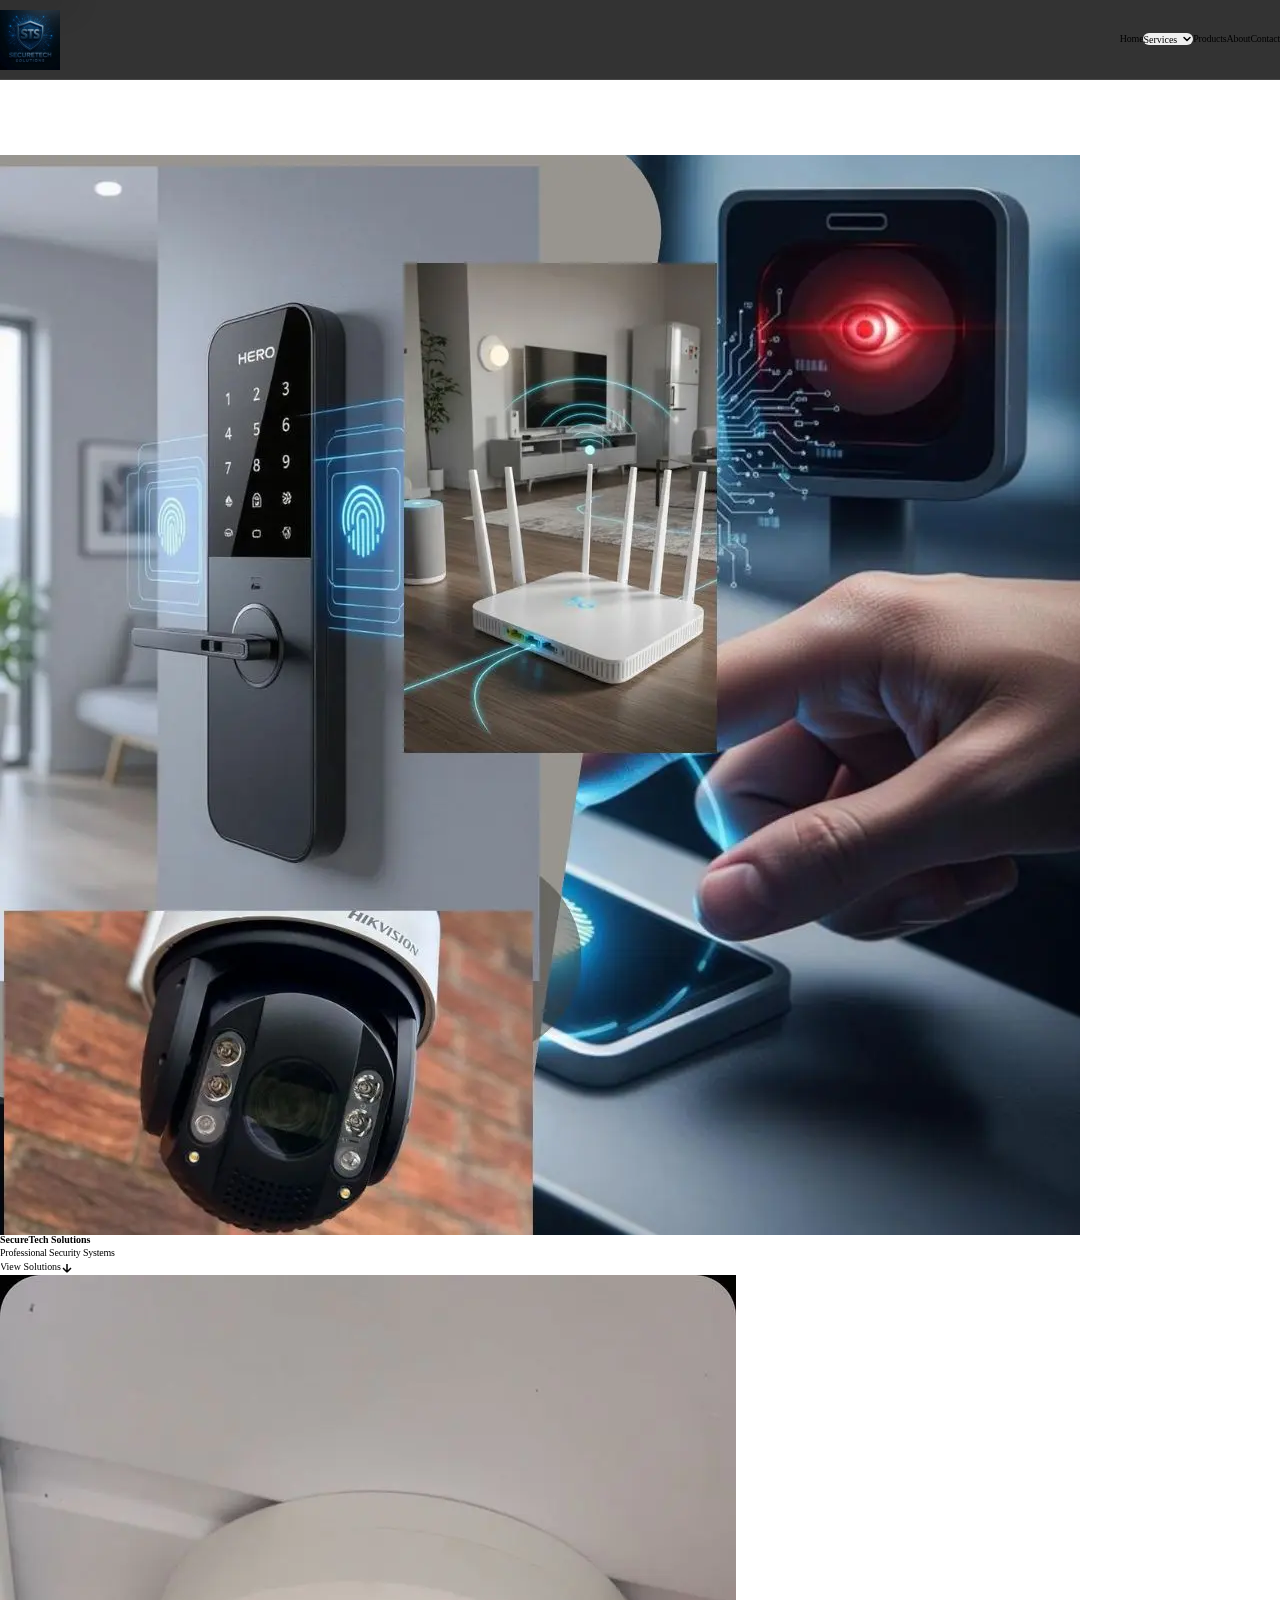
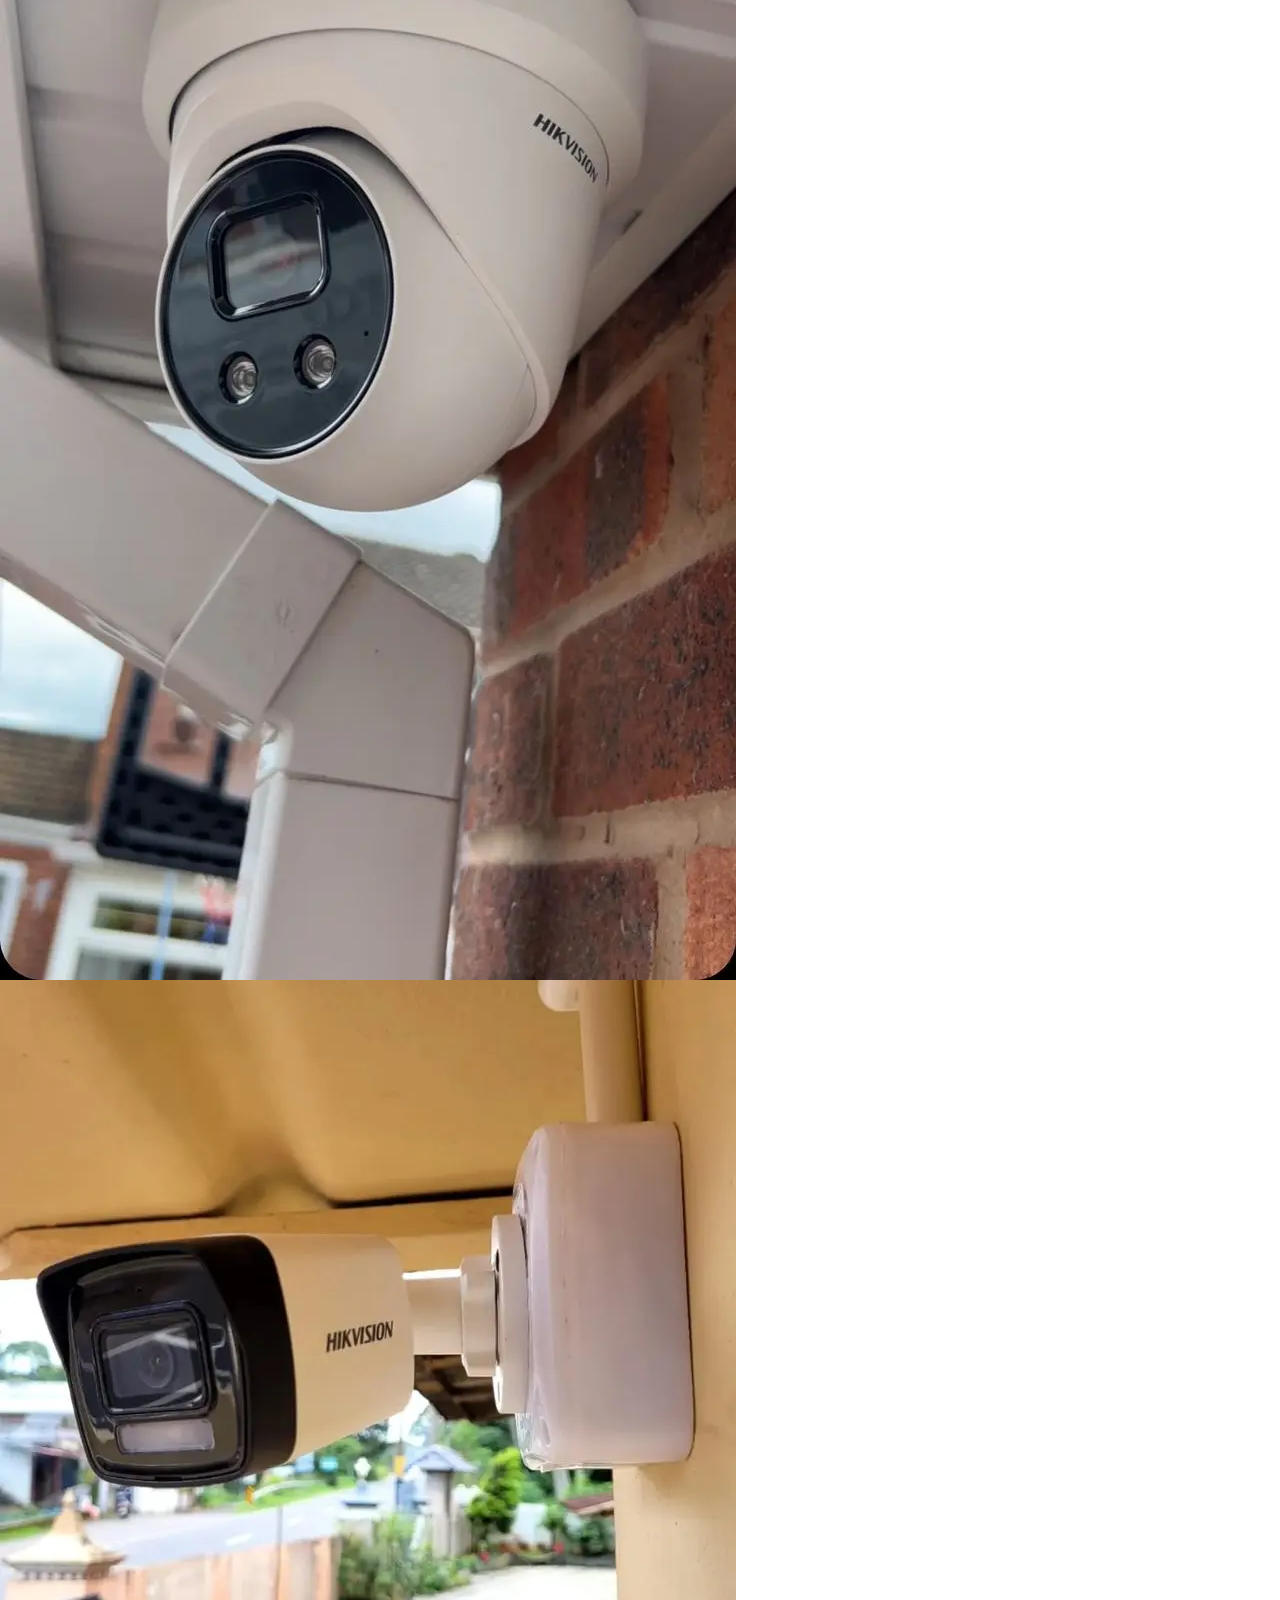
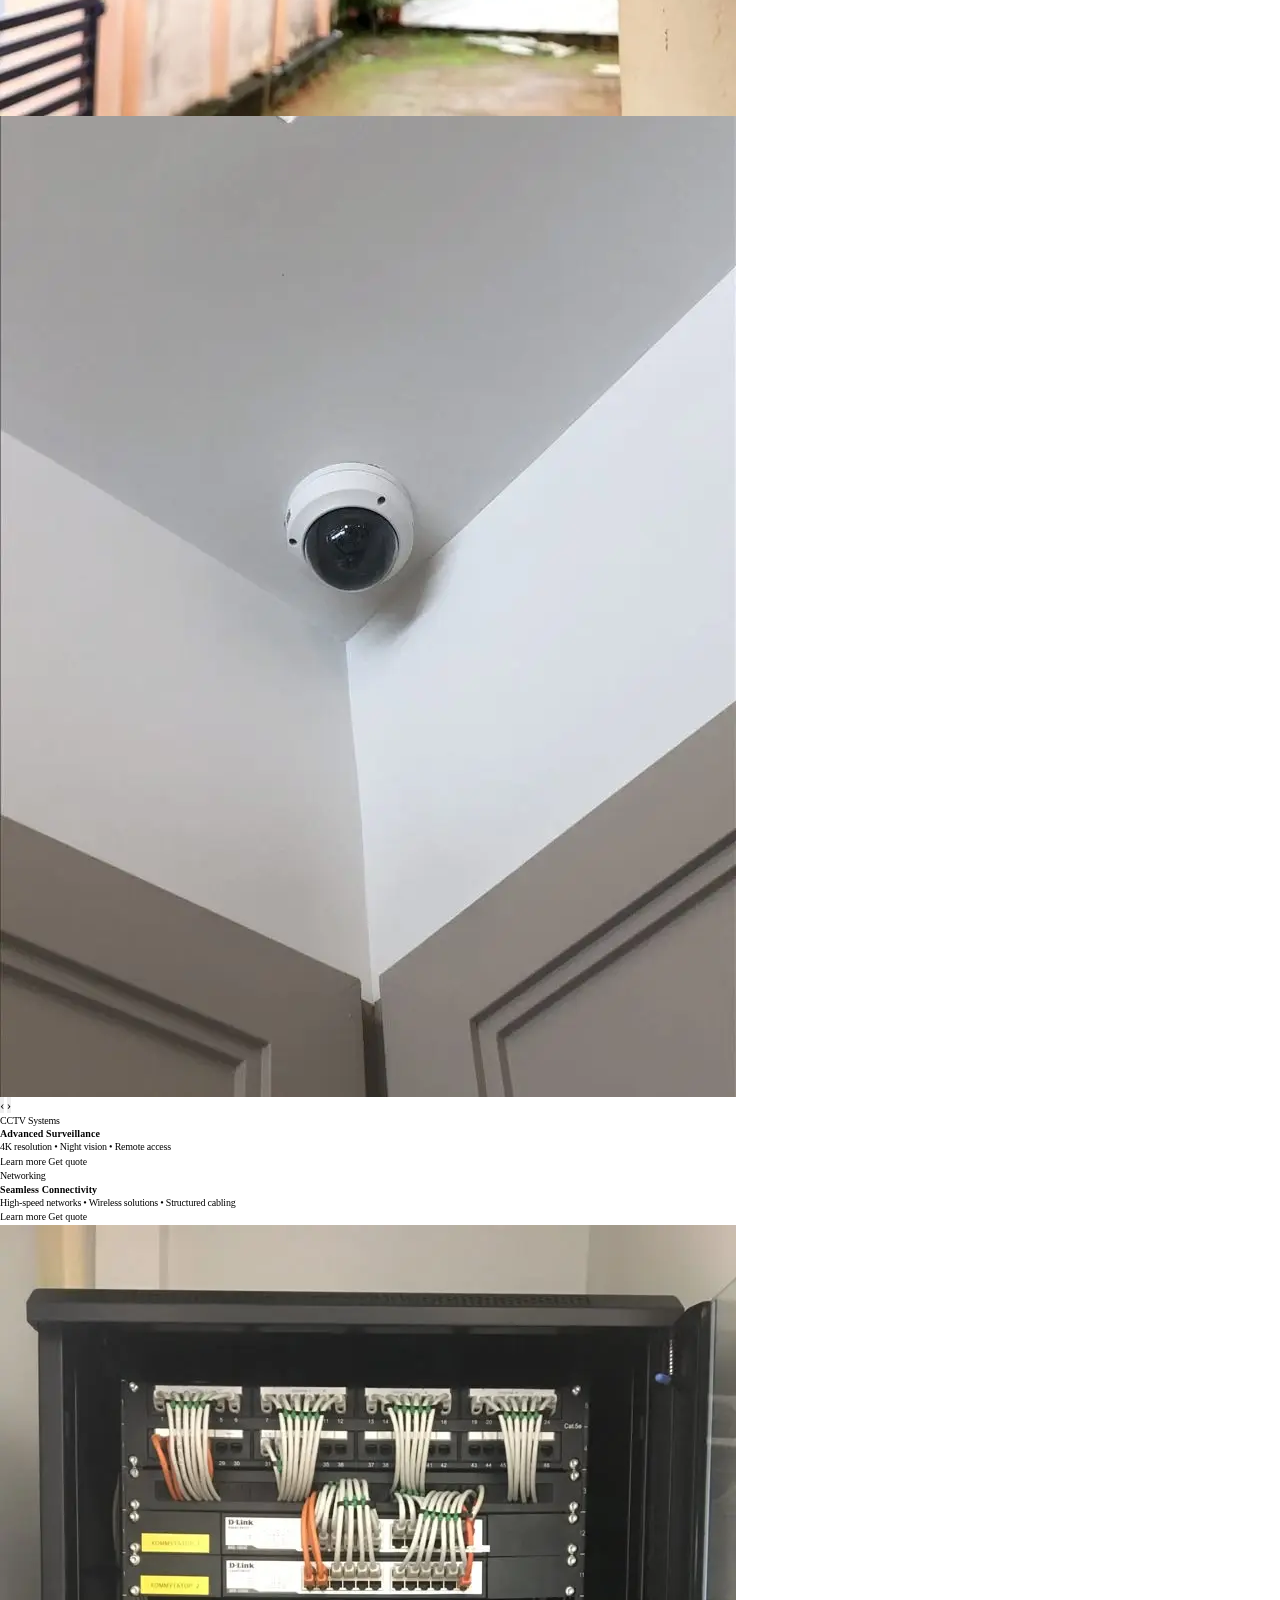
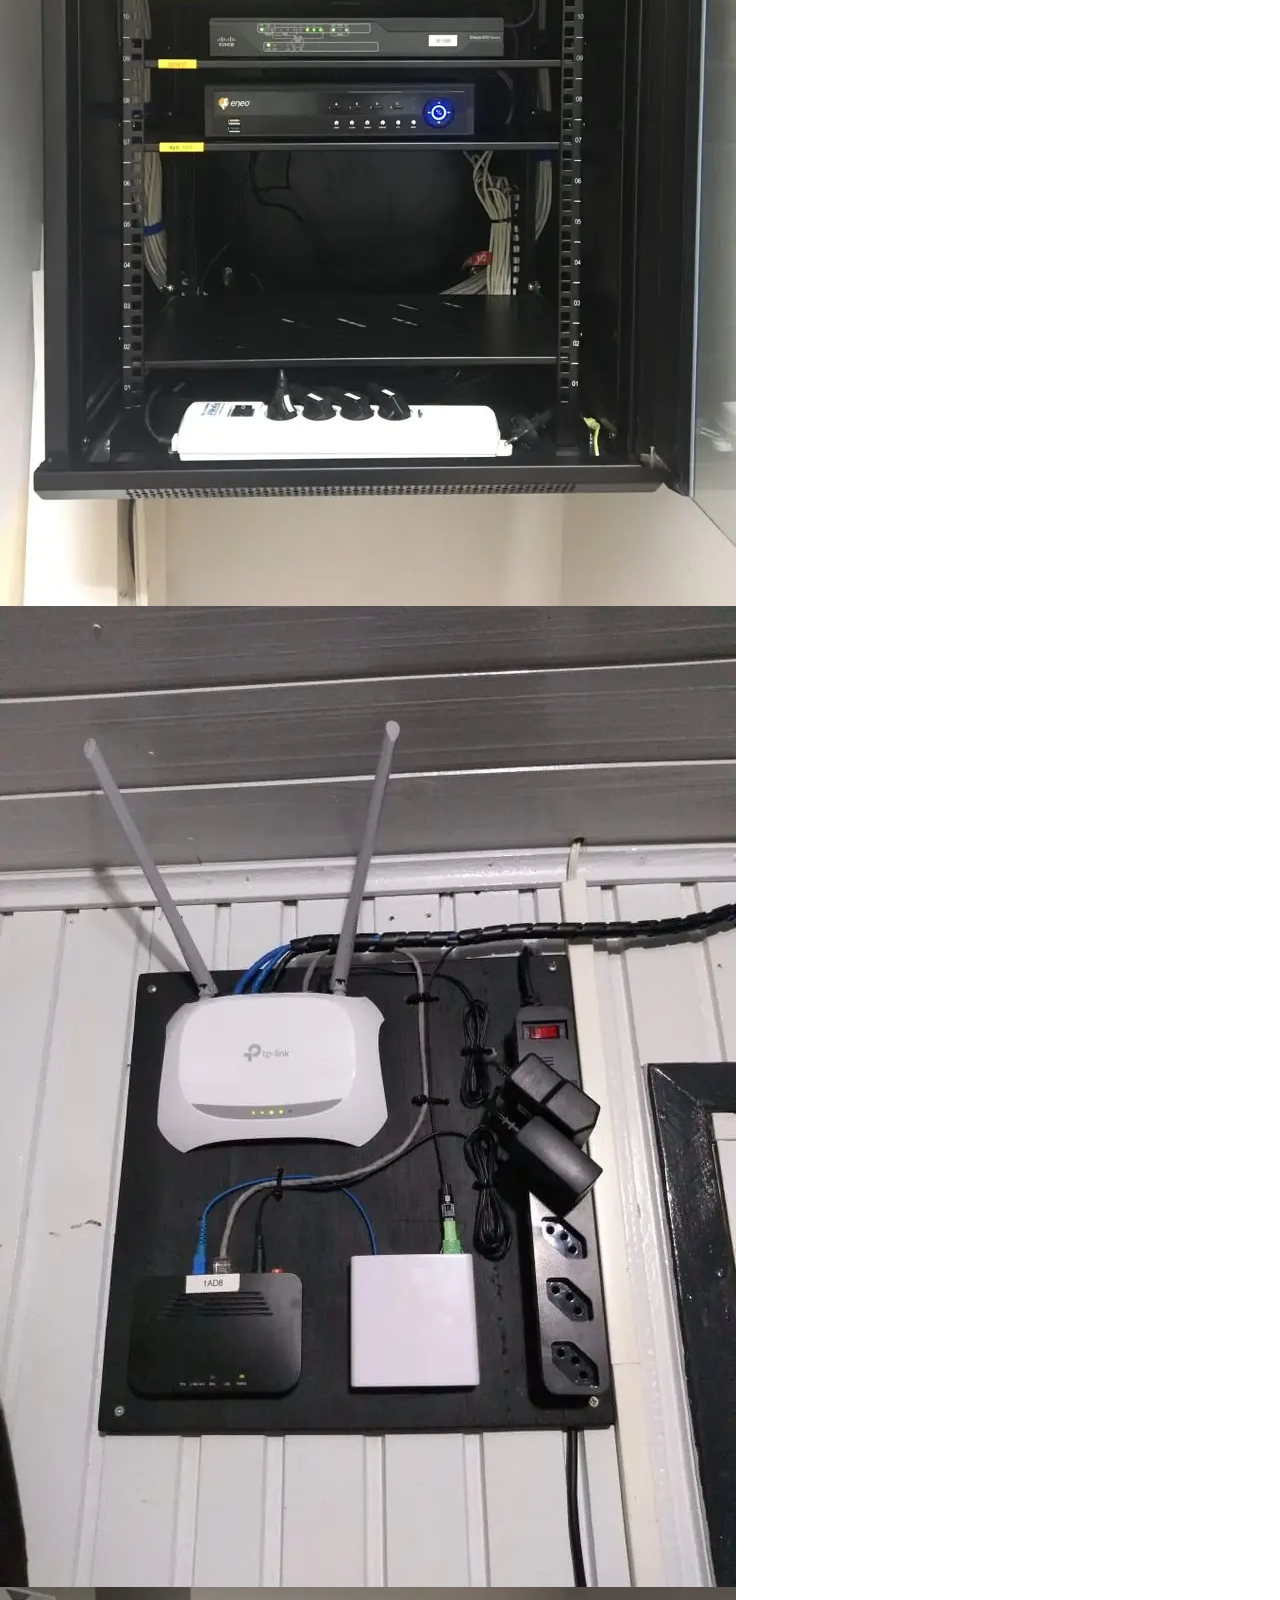
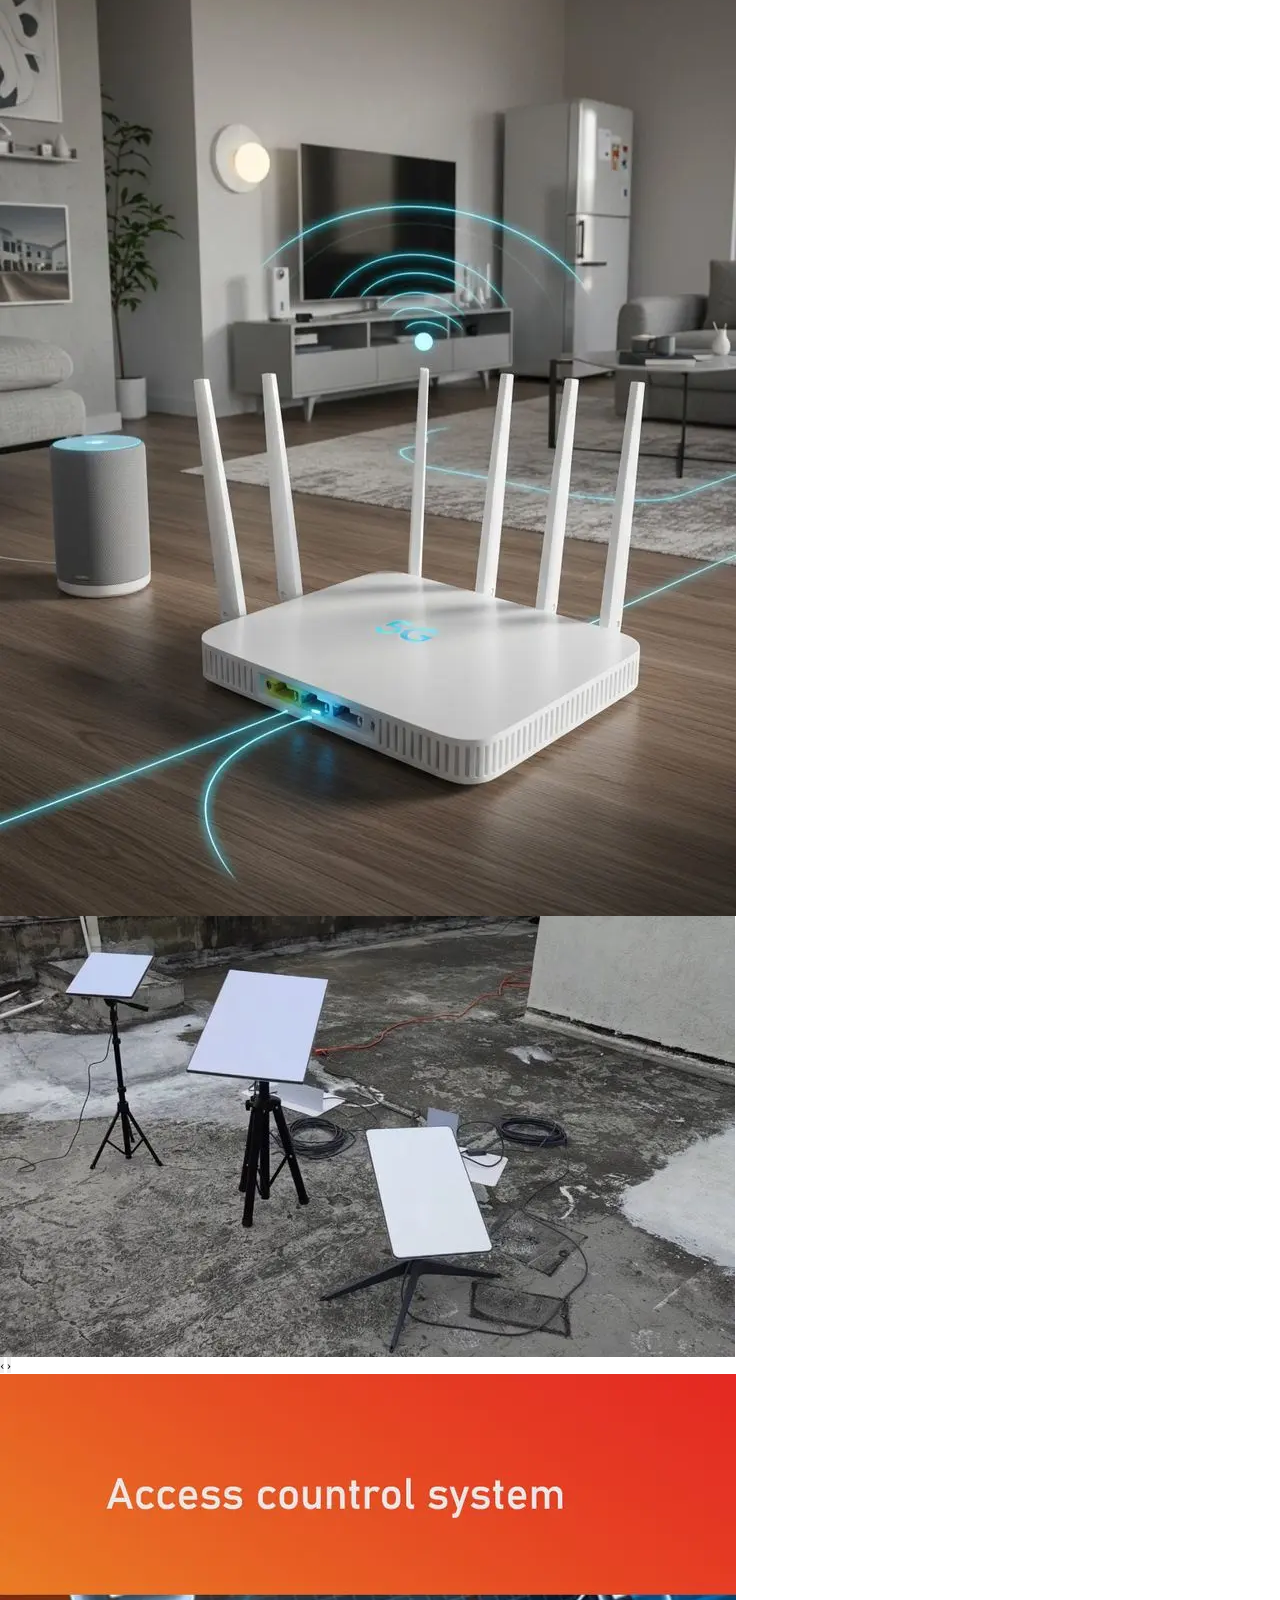
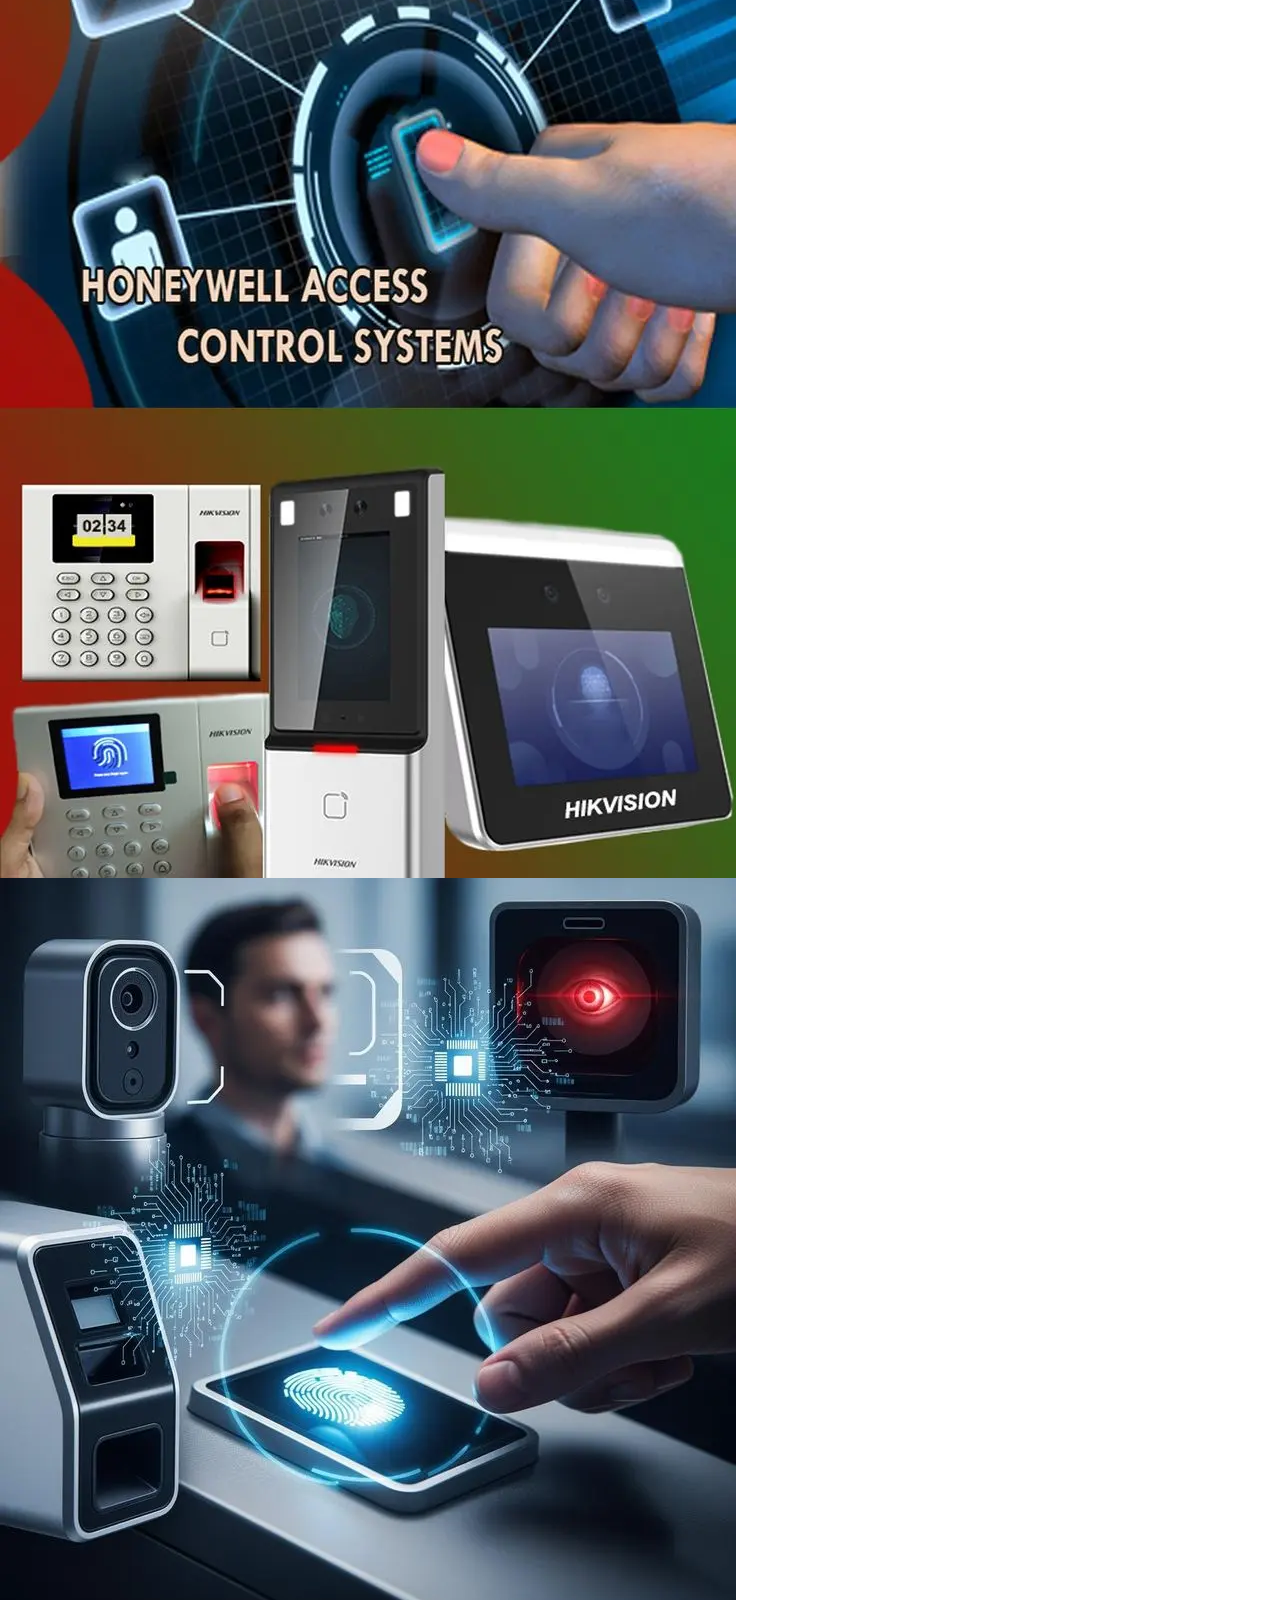
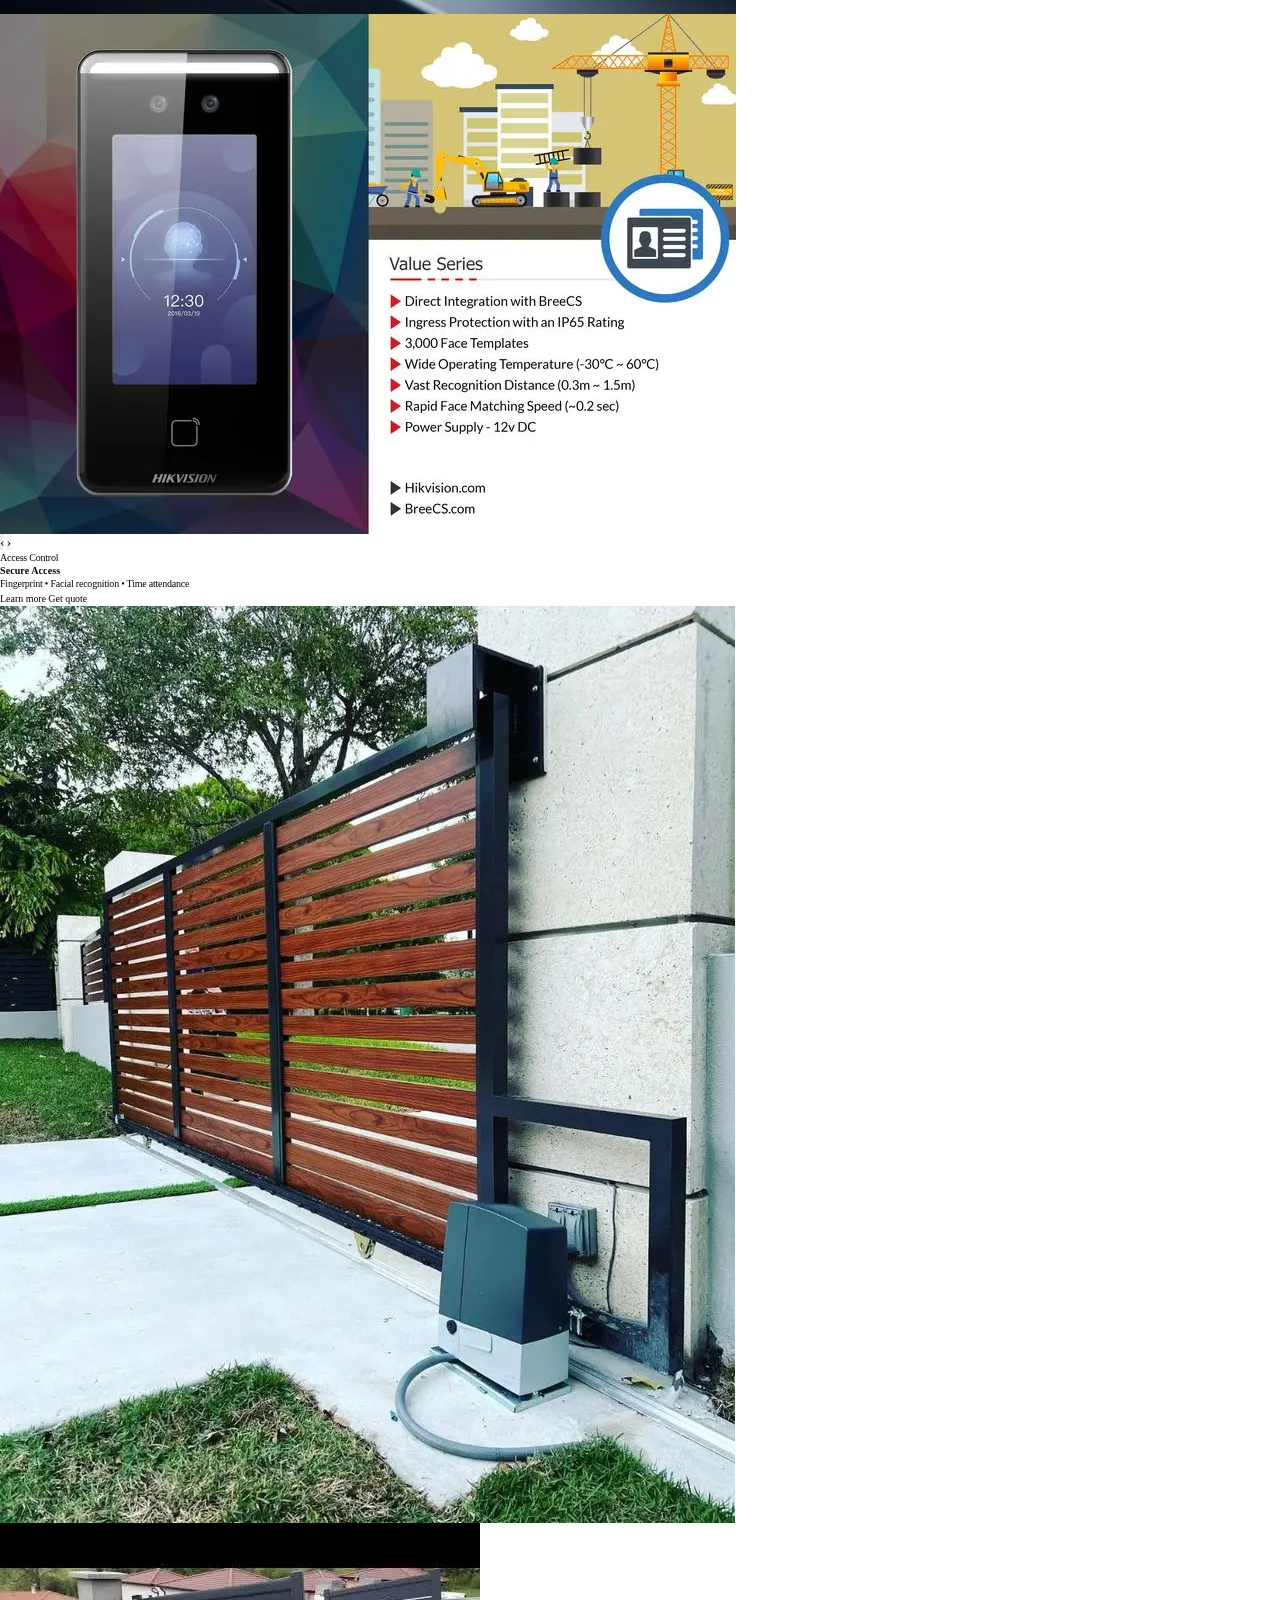
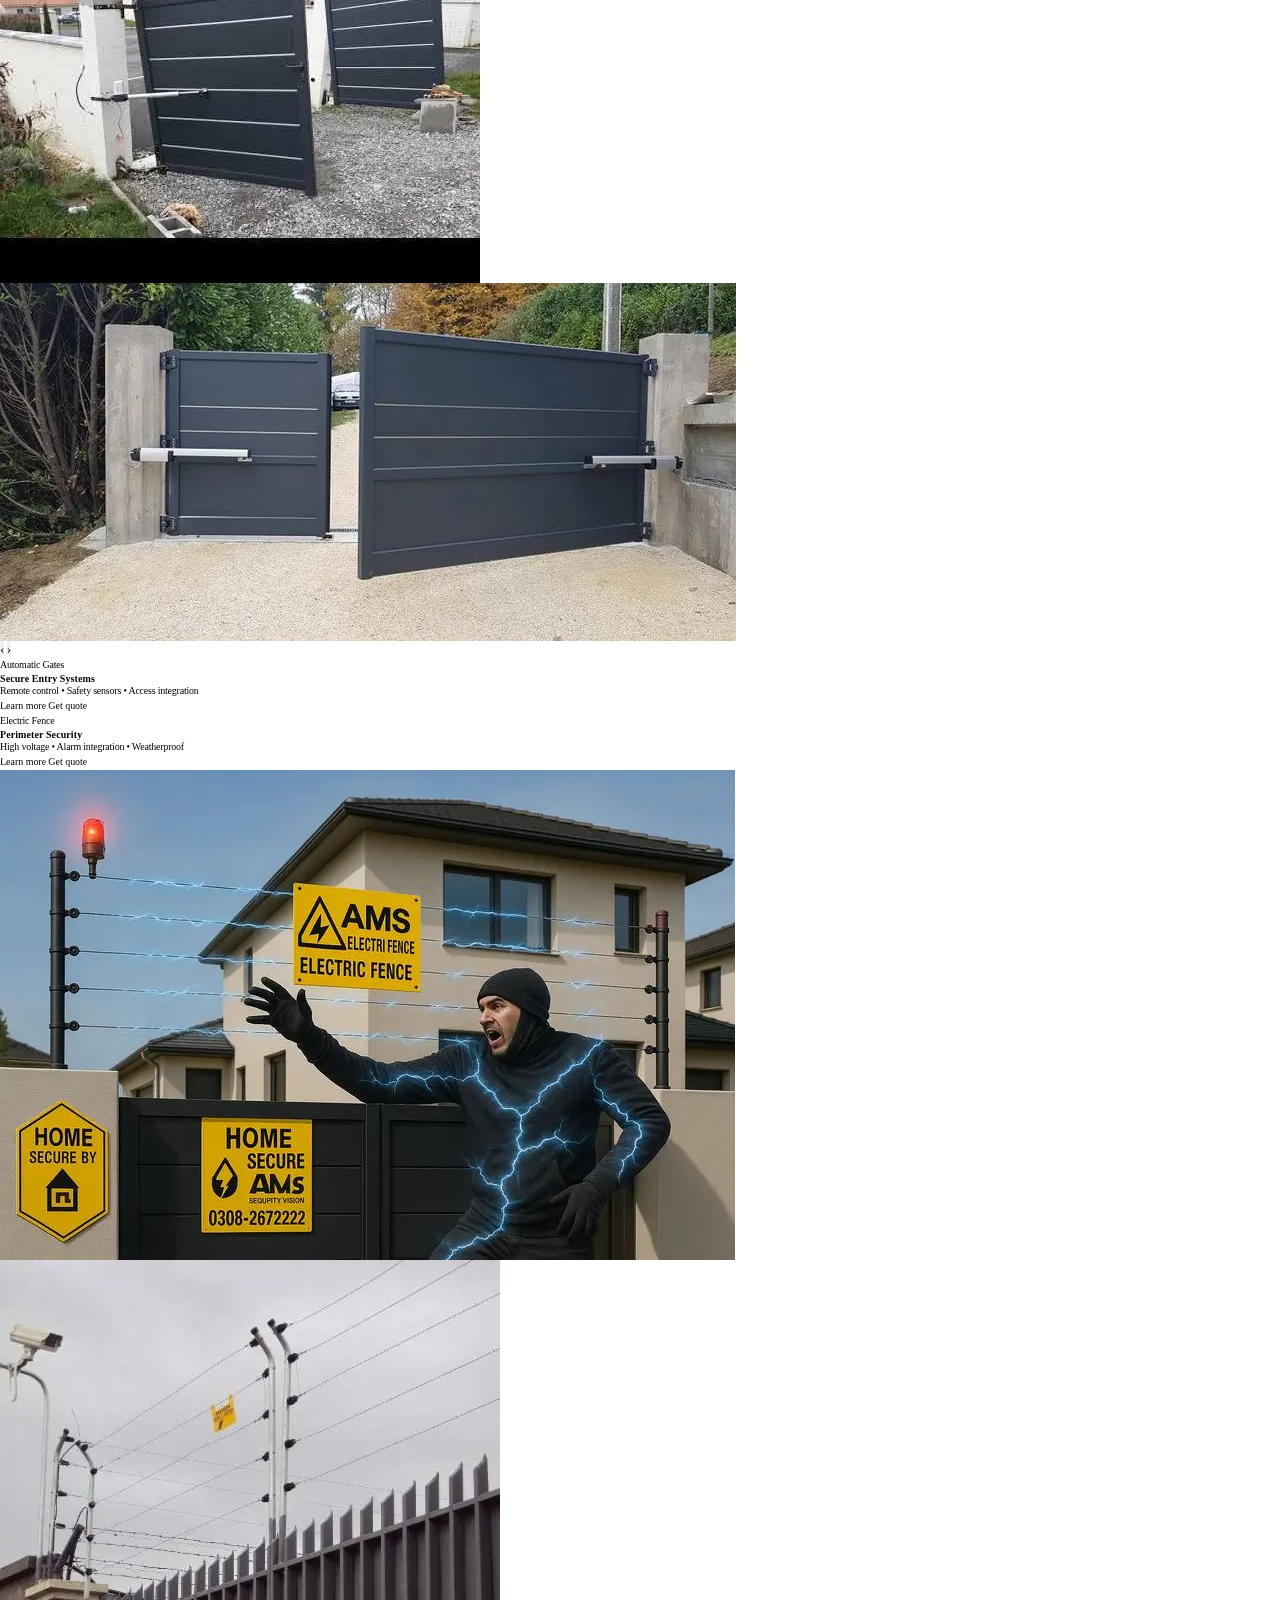
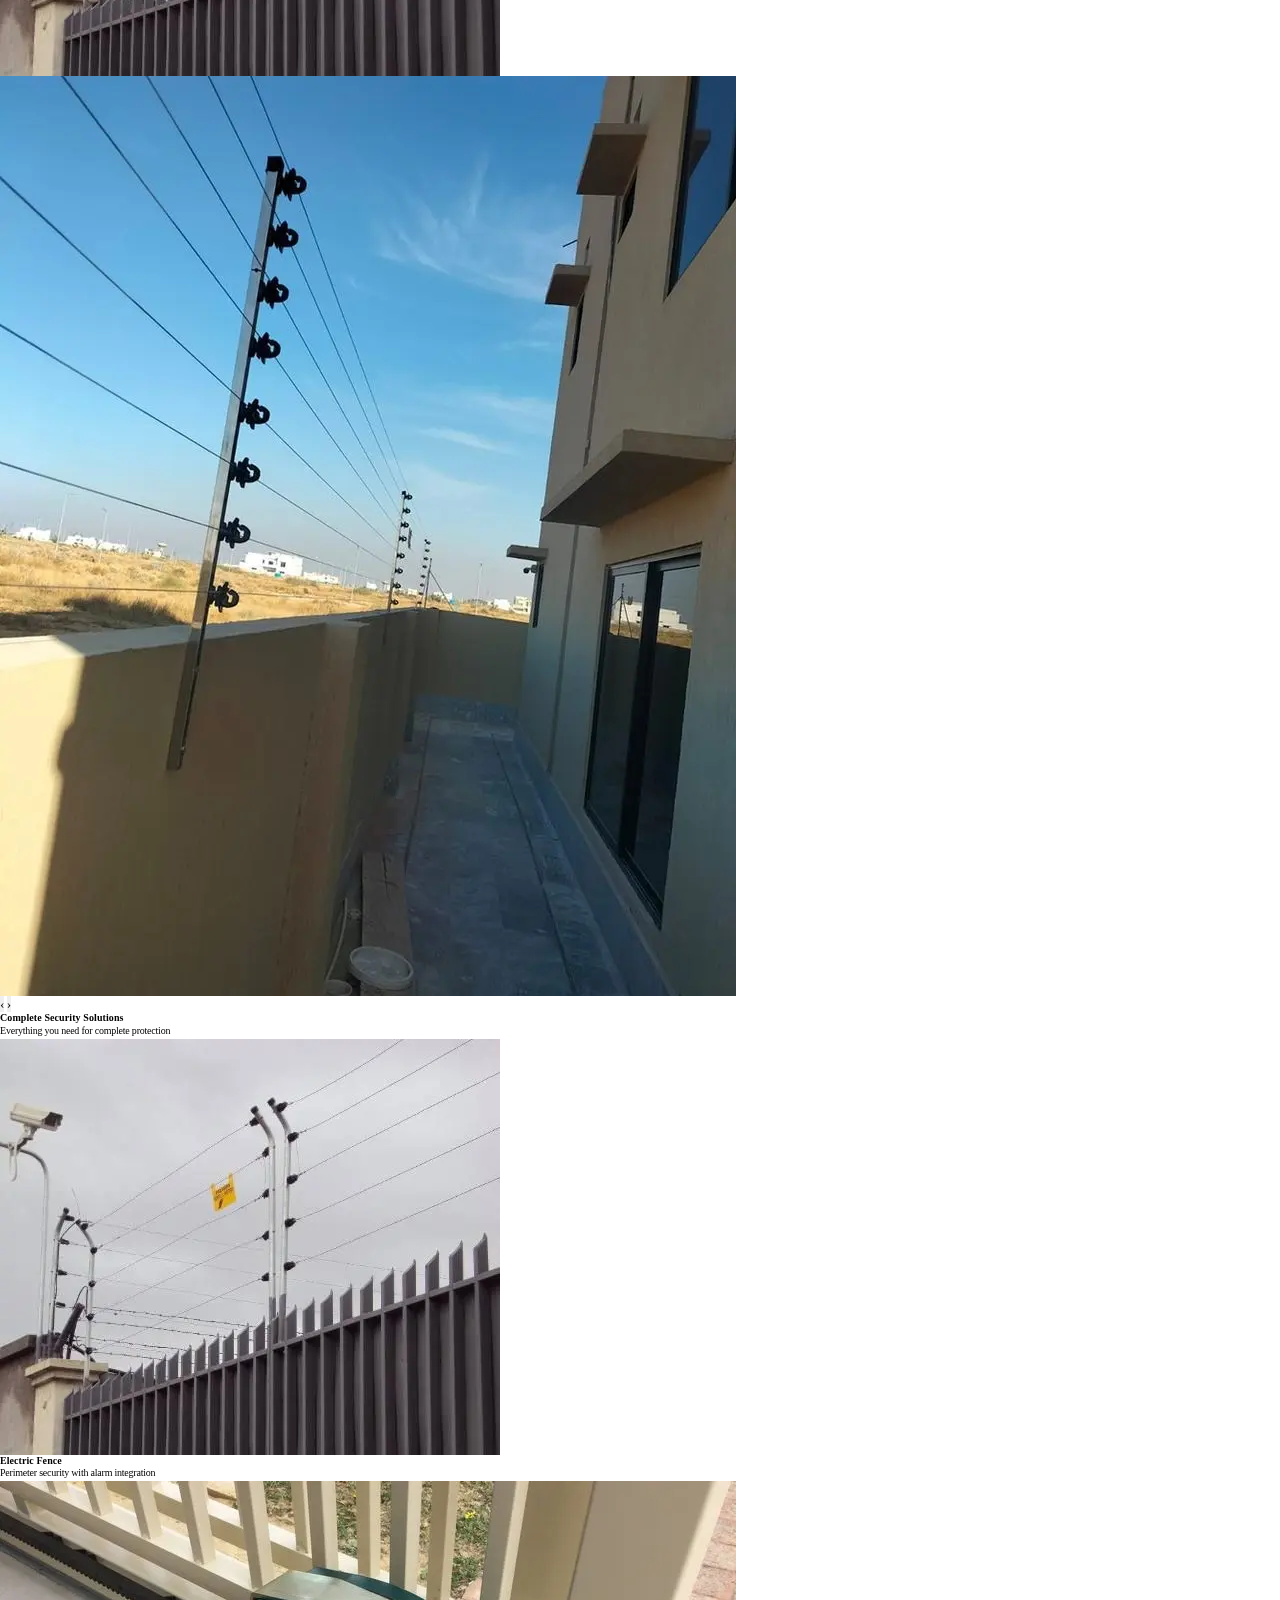
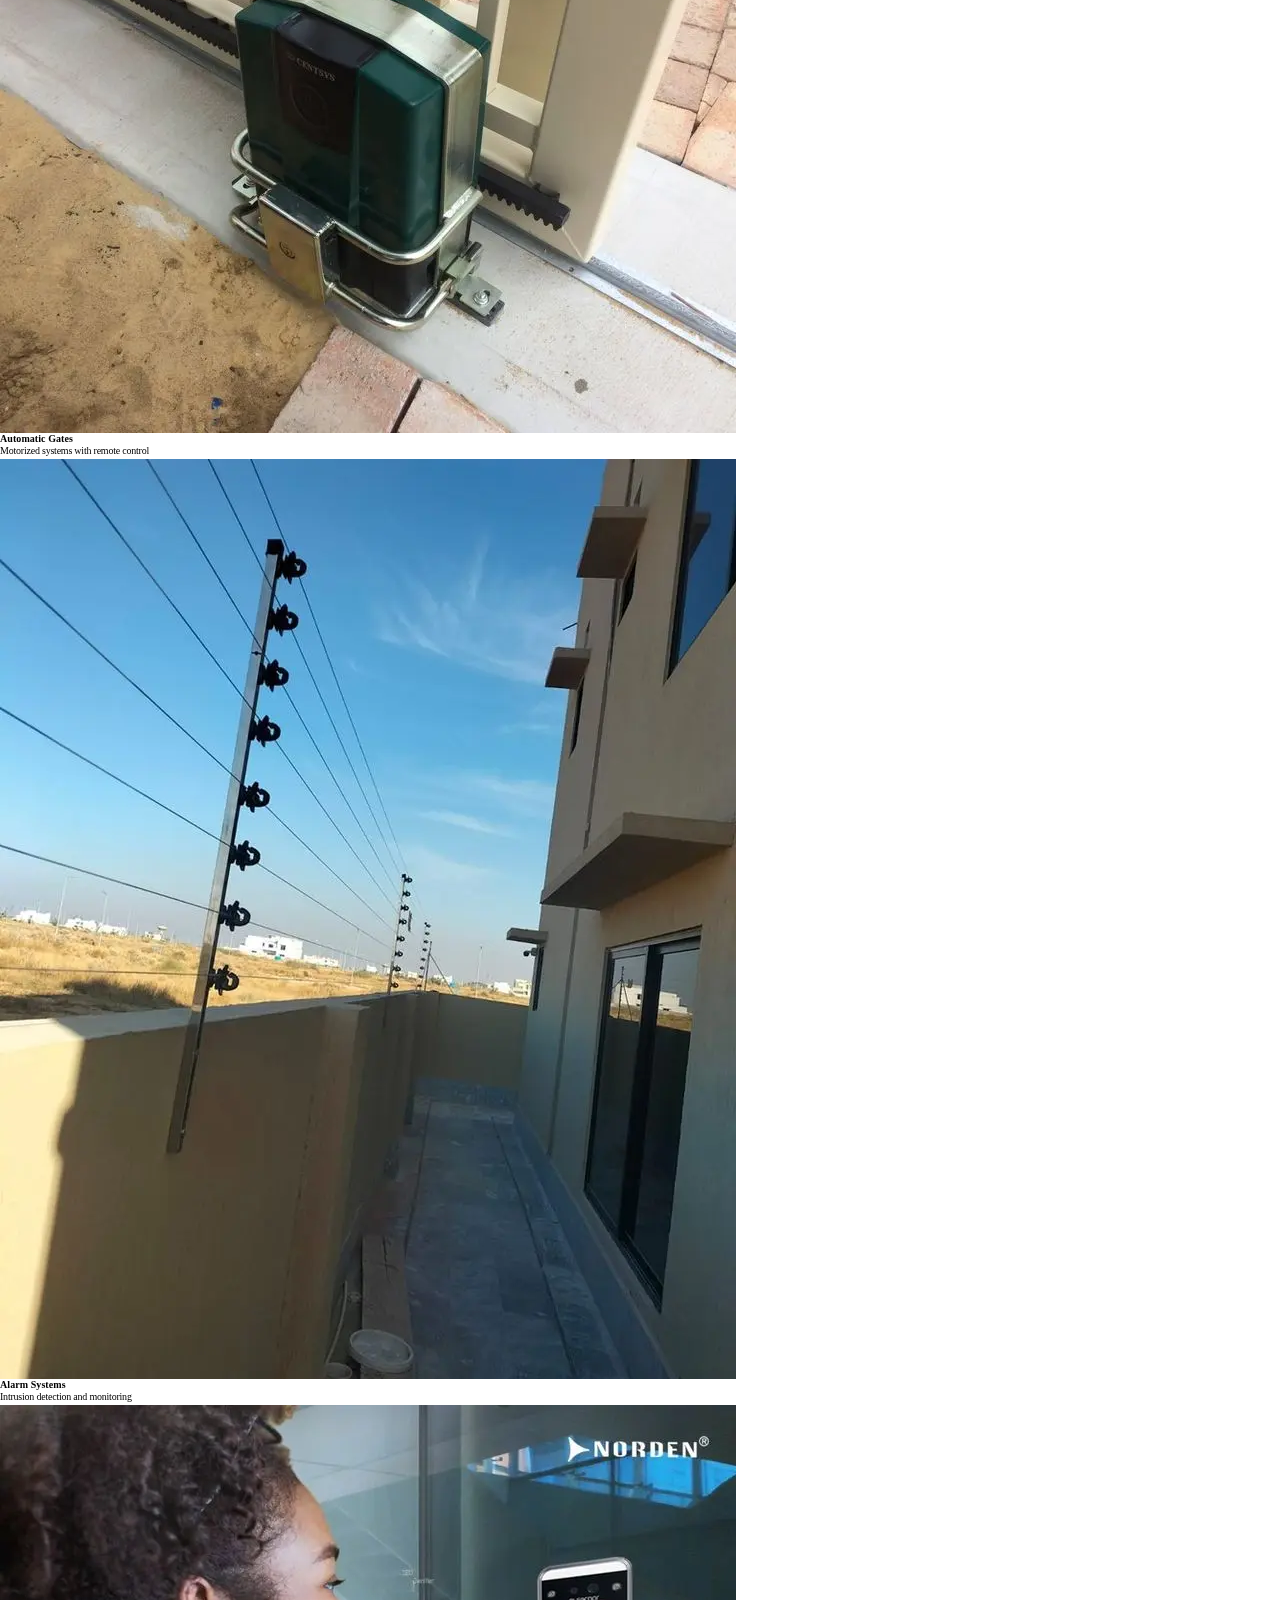
<file: index.html>
<!DOCTYPE html>
<html lang="en">
<head>
    <meta charset="UTF-8">
    <meta name="viewport" content="width=device-width, initial-scale=1.0">
    <title>SecureTech Solutions | Professional Security Systems</title>
    <meta name="google-site-verification" content="woADHEYESMZPVh-NBOjTn_x7pHPUG1JBhLknx6MnW_4" />
    <meta name="description" content="Professional security systems installation - CCTV, access control, networking, biometrics, and more. Secure your property with Kenya's leading security experts.">

    <!-- Apple-like meta tags -->
    <meta name="apple-mobile-web-app-capable" content="yes">
    <meta name="apple-mobile-web-app-status-bar-style" content="black-translucent">
    <meta name="theme-color" content="#000000">

    <!-- Fonts -->
    <link rel="preconnect" href="https://fonts.googleapis.com">
    <link rel="preconnect" href="https://fonts.gstatic.com" crossorigin>
    <link href="https://fonts.googleapis.com/css2?family=Inter:wght@300;400;500;600;700;800;900&display=swap" rel="stylesheet">

    <!-- CSS -->
    <link rel="stylesheet" href="css/reset.css">
    <link rel="stylesheet" href="css/variables.css">
    <link rel="stylesheet" href="css/base.css">
    <link rel="stylesheet" href="css/components.css">
    <link rel="stylesheet" href="css/home.css">

    <!-- Favicon -->
    <link rel="icon" type="image/x-icon" href="assets/favicon.ico">
    <link rel="apple-touch-icon" href="assets/apple-touch-icon.png">
</head>

<body>
    <!-- Skip to main content for accessibility -->
    <a href="#main-content" class="skip-link">Skip to main content</a>

    <!-- Navigation -->
    <nav class="nav" id="nav">
        <div class="container nav__container">
            <!-- Logo -->
            <a href="index.html" class="nav__logo">
                <img src="assets/logo.webp" 
                     alt="SecureTech Solutions Logo" 
                     class="nav__logo-image"
                     width="60" 
                     height="60">
                <span class="nav__logo-text">SecureTech</span>
            </a>

            <!-- Desktop Menu -->
            <div class="nav__menu">
                <a href="index.html" class="nav__link nav__link--active">Home</a>
                <div class="nav__dropdown">
                    <button class="nav__link nav__link--dropdown">
                        Services
                        <svg width="12" height="12" viewBox="0 0 12 12" fill="none">
                            <path d="M3 4.5L6 7.5L9 4.5" stroke="currentColor" stroke-width="1.5" stroke-linecap="round" stroke-linejoin="round"/>
                        </svg>
                    </button>
                    <div class="nav__dropdown-content">
                        <a href="cctv.html" class="nav__dropdown-link">
                            <svg width="16" height="16" viewBox="0 0 24 24" fill="none">
                                <path d="M18 8h1a2 2 0 012 2v8a2 2 0 01-2 2H5a2 2 0 01-2-2v-8a2 2 0 012-2h1" stroke="currentColor" stroke-width="2"/>
                                <path d="M12 15a3 3 0 100-6 3 3 0 000 6z" stroke="currentColor" stroke-width="2"/>
                            </svg>
                            CCTV Systems
                        </a>
                        <a href="networking.html" class="nav__dropdown-link">
                            <svg width="16" height="16" viewBox="0 0 24 24" fill="none">
                                <circle cx="12" cy="12" r="2" stroke="currentColor" stroke-width="2"/>
                                <path d="M22 12h-4M6 12H2M12 6V2M12 22v-4" stroke="currentColor" stroke-width="2"/>
                            </svg>
                            Networking
                        </a>
                        <a href="biometrics.html" class="nav__dropdown-link">
                            <svg width="16" height="16" viewBox="0 0 24 24" fill="none">
                                <path d="M20 12v-2a8 8 0 10-16 0v2" stroke="currentColor" stroke-width="2"/>
                                <rect x="4" y="12" width="16" height="8" rx="1" stroke="currentColor" stroke-width="2"/>
                            </svg>
                            Biometrics
                        </a>
                        <a href="electric-fence.html" class="nav__dropdown-link">
                            <svg width="16" height="16" viewBox="0 0 24 24" fill="none">
                                <path d="M7 12h10M12 7v10" stroke="currentColor" stroke-width="2"/>
                                <circle cx="12" cy="12" r="10" stroke="currentColor" stroke-width="2"/>
                            </svg>
                            Electric Fence
                        </a>
                        <a href="automatic-gates.html" class="nav__dropdown-link">
                            <svg width="16" height="16" viewBox="0 0 24 24" fill="none">
                                <rect x="3" y="6" width="18" height="12" rx="1" stroke="currentColor" stroke-width="2"/>
                                <path d="M9 12h6" stroke="currentColor" stroke-width="2"/>
                            </svg>
                            Automatic Gates
                        </a>
                    </div>
                </div>
                <a href="products.html" class="nav__link">Products</a>
                <a href="#about" class="nav__link">About</a>
                <a href="#contact" class="nav__link">Contact</a>
            </div>

            <!-- Mobile Toggle -->
            <button class="nav__toggle" id="navToggle" aria-label="Toggle navigation">
                <span></span>
                <span></span>
                <span></span>
            </button>
        </div>
    </nav>

    <!-- Apple-style Hero Section -->
    <section class="hero hero--apple" id="main-content">
        <div class="hero__background">
            <!-- Use your best CCTV image as full-screen background -->
            <img src="assets/hero.webp" alt="Advanced Security System" class="hero__bg-image">
            <div class="hero__overlay"></div>
        </div>

        <div class="container">
            <div class="hero__content hero__content--apple">
                <h1 class="hero__title--apple">
                    <span class="hero__title-line">SecureTech</span>
                    <span class="hero__title-line">Solutions</span>
                </h1>
                <p class="hero__subtitle--apple">
                    Professional Security Systems
                </p>
                <div class="hero__cta">
                    <a href="#cctv-showcase" class="btn btn--apple">
                        <span>View Solutions</span>
                        <svg width="12" height="12" viewBox="0 0 12 12" fill="none">
                            <path d="M6 2v8M10 6l-4 4M2 6l4 4" stroke="currentColor" stroke-width="1.5"/>
                        </svg>
                    </a>
                </div>
            </div>
        </div>

        <!-- Scroll indicator (Apple-style) -->
        <div class="scroll-indicator">
            <div class="scroll-line"></div>
        </div>
    </section>

    <!-- CCTV Showcase (Apple-style) -->
    <section class="showcase" id="cctv-showcase">
        <div class="showcase__visual">
            <div class="showcase__image-container">
                <!-- Multiple images for slideshow effect -->
                <img src="assets/cctv/1.webp" alt="CCTV Installation" class="showcase__image active">
                <img src="assets/cctv/2.webp" alt="CCTV Monitoring" class="showcase__image">
                <img src="assets/cctv/3.webp" alt="CCTV Control Room" class="showcase__image">
            </div>
            <div class="showcase__slider-controls">
                <button class="slider-btn slider-btn--prev">‹</button>
                <button class="slider-btn slider-btn--next">›</button>
            </div>
        </div>

        <div class="showcase__content">
            <div class="showcase__badge">CCTV Systems</div>
            <h2 class="showcase__title">Advanced Surveillance</h2>
            <p class="showcase__description">
                4K resolution • Night vision • Remote access
            </p>
            <div class="showcase__cta">
                <a href="cctv.html" class="btn btn--outline">Learn more</a>
                <a href="tel:+254113301244" class="btn btn--primary">Get quote</a>
            </div>
        </div>
    </section>

    <!-- Networking Showcase -->
    <section class="showcase showcase--networking">
        <div class="showcase__content">
            <div class="showcase__badge">Networking</div>
            <h2 class="showcase__title">Seamless Connectivity</h2>
            <p class="showcase__description">
                High-speed networks • Wireless solutions • Structured cabling
            </p>
            <div class="showcase__cta">
                <a href="networking.html" class="btn btn--outline">Learn more</a>
                <a href="tel:+254113301244" class="btn btn--primary">Get quote</a>
            </div>
        </div>

        <div class="showcase__visual">
            <div class="showcase__image-container">
                <img src="assets/networking/net2.webp" alt="Network Infrastructure" class="showcase__image active">
                <img src="assets/networking/net9.webp" alt="Network Setup" class="showcase__image">
                <img src="assets/networking/net3.webp" alt="Network Cabling" class="showcase__image">
                <img src="assets/networking/net7.webp" alt="Wireless Networking" class="showcase__image">
            </div>
            <div class="showcase__slider-controls">
                <button class="slider-btn slider-btn--prev">‹</button>
                <button class="slider-btn slider-btn--next">›</button>
            </div>
        </div>
    </section>

 <!-- Biometrics Showcase -->
<section class="showcase showcase--biometrics">
    <div class="showcase__visual">
        <div class="showcase__image-container">
            <img src="assets/biometrics/fn1.webp" alt="Biometric System" class="showcase__image active">
            <img src="assets/biometrics/fn5.webp" alt="Access Control" class="showcase__image">
            <img src="assets/biometrics/fn7.webp" alt="Secure Entry" class="showcase__image">
        </div>
        <div class="showcase__slider-controls">
            <button class="slider-btn slider-btn--prev">‹</button>
            <button class="slider-btn slider-btn--next">›</button>
        </div>
    </div>

    <div class="showcase__content">
        <div class="showcase__badge">Access Control</div>
        <h2 class="showcase__title">Secure Access</h2>
        <p class="showcase__description">
            Fingerprint • Facial recognition • Time attendance
        </p>
        <div class="showcase__cta">
            <a href="biometrics.html" class="btn btn--outline">Learn more</a>
            <a href="tel:+254113301244" class="btn btn--primary">Get quote</a>
        </div>
    </div>
</section>   

    
<!-- Automatic Gates Showcase -->
<section class="showcase showcase--gates">
    <div class="showcase__visual">
        <div class="showcase__image-container">
            <img src="assets/autogate/at6.webp" alt="Automatic Gate Installation" class="showcase__image active">
            <img src="assets/autogate/at5.webp" alt="Gate Motor" class="showcase__image">
            <img src="assets/autogate/at4.webp" alt="Remote Control" class="showcase__image">
        </div>
        <div class="showcase__slider-controls">
            <button class="slider-btn slider-btn--prev">‹</button>
            <button class="slider-btn slider-btn--next">›</button>
        </div>
    </div>

    <div class="showcase__content">
        <div class="showcase__badge">Automatic Gates</div>
        <h2 class="showcase__title">Secure Entry Systems</h2>
        <p class="showcase__description">
            Remote control • Safety sensors • Access integration
        </p>
        <div class="showcase__cta">
            <a href="automatic-gates.html" class="btn btn--outline">Learn more</a>
            <a href="tel:+254113301244" class="btn btn--primary">Get quote</a>
        </div>
    </div>
</section>
    
<!-- Electric Fence Showcase -->
<section class="showcase showcase--fence">
    <div class="showcase__content">
        <div class="showcase__badge">Electric Fence</div>
        <h2 class="showcase__title">Perimeter Security</h2>
        <p class="showcase__description">
            High voltage • Alarm integration • Weatherproof
        </p>
        <div class="showcase__cta">
            <a href="electric-fence.html" class="btn btn--outline">Learn more</a>
            <a href="tel:+254113301244" class="btn btn--primary">Get quote</a>
        </div>
    </div>

    <div class="showcase__visual">
        <div class="showcase__image-container">
            <img src="assets/efence/ef4.webp" alt="Electric Fence Installation" class="showcase__image active">
            <img src="assets/efence/ef1.webp" alt="Fence Energizer" class="showcase__image">
            <img src="assets/efence/ef2.webp" alt="Perimeter Security" class="showcase__image">
        </div>
        <div class="showcase__slider-controls">
            <button class="slider-btn slider-btn--prev">‹</button>
            <button class="slider-btn slider-btn--next">›</button>
        </div>
    </div>
</section>

    <!-- Products Grid (Apple-style) -->
    <section class="products-grid" id="products">
        <div class="container">
            <h2 class="section__title">Complete Security Solutions</h2>
            <p class="section__subtitle">Everything you need for complete protection</p>

            <div class="grid grid--apple">
                <a href="electric-fence.html" class="grid-item">
                    <div class="grid-item__image">
                        <img src="assets/efence/ef1.webp" alt="Electric Fence">
                    </div>
                    <div class="grid-item__content">
                        <h3>Electric Fence</h3>
                        <p>Perimeter security with alarm integration</p>
                    </div>
                </a>

                <a href="automatic-gates.html" class="grid-item">
                    <div class="grid-item__image">
                        <img src="assets/autogate/at9.webp" alt="Automatic Gates">
                    </div>
                    <div class="grid-item__content">
                        <h3>Automatic Gates</h3>
                        <p>Motorized systems with remote control</p>
                    </div>
                </a>

                <a href="alarms.html" class="grid-item">
                    <div class="grid-item__image">
                        <img src="assets/efence/ef2.webp" alt="Alarm Systems">
                    </div>
                    <div class="grid-item__content">
                        <h3>Alarm Systems</h3>
                        <p>Intrusion detection and monitoring</p>
                    </div>
                </a>

                <a href="intercom.html" class="grid-item">
                    <div class="grid-item__image">
                        <img src="assets/biometrics/fn4.webp" alt="Intercom Systems">
                    </div>
                    <div class="grid-item__content">
                        <h3>Intercom Systems</h3>
                        <p>Audio/video communication systems</p>
                    </div>
                </a>
            </div>
        </div>
    </section>

    <!-- Stats Section -->
    <section class="section stats-section">
        <div class="container">
            <div class="stats-grid">
                <div class="stat-item">
                    <div class="stat-number">500+</div>
                    <div class="stat-label">Installations</div>
                </div>
                <div class="stat-item">
                    <div class="stat-number">24/7</div>
                    <div class="stat-label">Support</div>
                </div>
                <div class="stat-item">
                    <div class="stat-number">10+</div>
                    <div class="stat-label">Years Experience</div>
                </div>
                <div class="stat-item">
                    <div class="stat-number">100%</div>
                    <div class="stat-label">Satisfaction</div>
                </div>
            </div>
        </div>
    </section>

    <!-- About Section -->
    <section class="about-section" id="about">
        <div class="container">
            <h2 class="section__title">About SecureTech Solutions</h2>
            <p class="section__subtitle">Your trusted security partner in Kenya</p>
            <div class="about-content">
                <p>With over 10 years of experience in the security industry, SecureTech Solutions has established itself as a leading provider of professional security systems across Kenya. We specialize in designing and implementing comprehensive security solutions tailored to meet the unique needs of residential, commercial, and industrial clients.</p>
                <p>Our team of certified technicians and security experts ensures that every installation meets the highest standards of quality and reliability. We combine cutting-edge technology with practical security strategies to deliver solutions that provide real protection and peace of mind.</p>
            </div>
        </div>
    </section>

    <!-- CTA Section -->
    <section class="cta-section" id="contact">
        <div class="container">
            <div class="cta">
                <h2 class="cta__title">Ready to Secure Your Property?</h2>
                <p class="cta__description">
                    Get a free, no-obligation consultation and quote for your security needs. 
                    Our experts are ready to design the perfect solution for you.
                </p>
                <div class="cta__buttons">
                    <a href="tel:+254113301244" class="btn btn--primary btn--large">
                        <svg width="20" height="20" viewBox="0 0 20 20" fill="none">
                            <path d="M2 3a1 1 0 011-1h2.153a1 1 0 01.986.836l.74 4.435a1 1 0 01-.54 1.06l-1.548.773a11.037 11.037 0 006.105 6.105l.774-1.548a1 1 0 011.059-.54l4.435.74a1 1 0 01.836.986V17a1 1 0 01-1 1h-2C7.82 18 2 12.18 2 5V3z" fill="currentColor"/>
                        </svg>
                        Call +254 113 301 244
                    </a>
                    <a href="mailto:info@securetech.co.ke" class="btn btn--secondary btn--large">Email Us</a>
                </div>
            </div>
        </div>
    </section>

    <!-- Footer -->
    <footer class="footer">
        <div class="container">
            <div class="footer__grid">
                <div class="footer__column">
                    <a href="index.html" class="nav__logo">
                        <img src="assets/logo.jpg" 
                             alt="SecureTech Solutions Logo" 
                             class="nav__logo-image"
                             width="40" 
                             height="40">
                        <span class="nav__logo-text">SecureTech</span>
                    </a>
                    <p class="footer__about">
                        Professional security solutions provider specializing in CCTV, access control, 
                        networking, and perimeter security systems across Kenya.
                    </p>
                </div>

                <div class="footer__column">
                    <h3 class="footer__column-title">Services</h3>
                    <div class="footer__links">
                        <a href="cctv.html" class="footer__link">CCTV Systems</a>
                        <a href="networking.html" class="footer__link">Networking</a>
                        <a href="biometrics.html" class="footer__link">Biometrics</a>
                        <a href="electric-fence.html" class="footer__link">Electric Fence</a>
                        <a href="automatic-gates.html" class="footer__link">Automatic Gates</a>
                    </div>
                </div>

                <div class="footer__column">
                    <h3 class="footer__column-title">Company</h3>
                    <div class="footer__links">
                        <a href="#about" class="footer__link">About Us</a>
                        <a href="products.html" class="footer__link">Products</a>
                        <a href="#contact" class="footer__link">Contact</a>
                        <a href="services.html" class="footer__link">Services</a>
                    </div>
                </div>

                <div class="footer__column">
                    <h3 class="footer__column-title">Contact</h3>
                    <div class="footer__contact">
                        <div class="footer__contact-item">
                            <svg width="16" height="16" viewBox="0 0 16 16" fill="none">
                                <path d="M3.654 1.328a.678.678 0 00-1.015-.063L1.605 2.3c-.483.484-.661 1.169-.45 1.77a17.568 17.568 0 004.168 6.608 17.569 17.569 0 006.608 4.168c.601.211 1.286.033 1.77-.45l1.034-1.034a.678.678 0 00-.063-1.015l-2.307-1.794a.678.678 0 00-.58-.122l-2.19.547a1.745 1.745 0 01-1.657-.459L5.482 8.062a1.745 1.745 0 01-.46-1.657l.548-2.19a.678.678 0 00-.122-.58L3.654 1.328z" fill="currentColor"/>
                            </svg>
                            <span>+254 113 301 244</span>
                        </div>
                        <div class="footer__contact-item">
                            <svg width="16" height="16" viewBox="0 0 16 16" fill="none">
                                <path d="M0 4a2 2 0 012-2h12a2 2 0 012 2v8a2 2 0 01-2 2H2a2 2 0 01-2-2V4zm2-1a1 1 0 00-1 1v.217l7 4.2 7-4.2V4a1 1 0 00-1-1H2zm13 2.383l-6.5 3.9a1 1 0 01-1 0L1 5.383V12a1 1 0 001 1h12a1 1 0 001-1V5.383z" fill="currentColor"/>
                            </svg>
                            <span>info@securetech.co.ke</span>
                        </div>
                        <div class="footer__contact-item">
                            <svg width="16" height="16" viewBox="0 0 16 16" fill="none">
                                <path d="M8 16s6-5.686 6-10A6 6 0 002 6c0 4.314 6 10 6 10zm0-7a3 3 0 110-6 3 3 0 010 6z" fill="currentColor"/>
                            </svg>
                            <span>Nairobi, Kenya</span>
                        </div>
                    </div>
                </div>
            </div>

            <div class="footer__bottom">
                <div class="footer__copyright">
                    © 2024 SecureTech Solutions. All rights reserved.
                </div>
                <div class="footer__social">
                    <a href="https://wa.me/254113301244" class="footer__social-link" aria-label="WhatsApp">
                        <svg width="20" height="20" viewBox="0 0 24 24" fill="none">
                            <path d="M21 12a9 9 0 11-18 0 9 9 0 0118 0z" stroke="currentColor" stroke-width="2"/>
                            <path d="M8 12h3m0 0h3m-3 0v3m0-3V9" stroke="currentColor" stroke-width="2" stroke-linecap="round"/>
                        </svg>
                    </a>
                    <a href="https://facebook.com" class="footer__social-link" aria-label="Facebook">
                        <svg width="20" height="20" viewBox="0 0 24 24" fill="none">
                            <path d="M18 2h-3a5 5 0 00-5 5v3H7v4h3v8h4v-8h3l1-4h-4V7a1 1 0 011-1h3z" stroke="currentColor" stroke-width="2"/>
                        </svg>
                    </a>
                    <a href="https://twitter.com" class="footer__social-link" aria-label="Twitter">
                        <svg width="20" height="20" viewBox="0 0 24 24" fill="none">
                            <path d="M23 3a10.9 10.9 0 01-3.14 1.53 4.48 4.48 0 00-7.86 3v1A10.66 10.66 0 013 4s-4 9 5 13a11.64 11.64 0 01-7 2c9 5 20 0 20-11.5a4.5 4.5 0 00-.08-.83A7.72 7.72 0 0023 3z" stroke="currentColor" stroke-width="2"/>
                        </svg>
                    </a>
                </div>
            </div>
        </div>
    </footer>

    <!-- JavaScript -->
    <script src="js/main.js"></script>
</body>
</html>
</file>
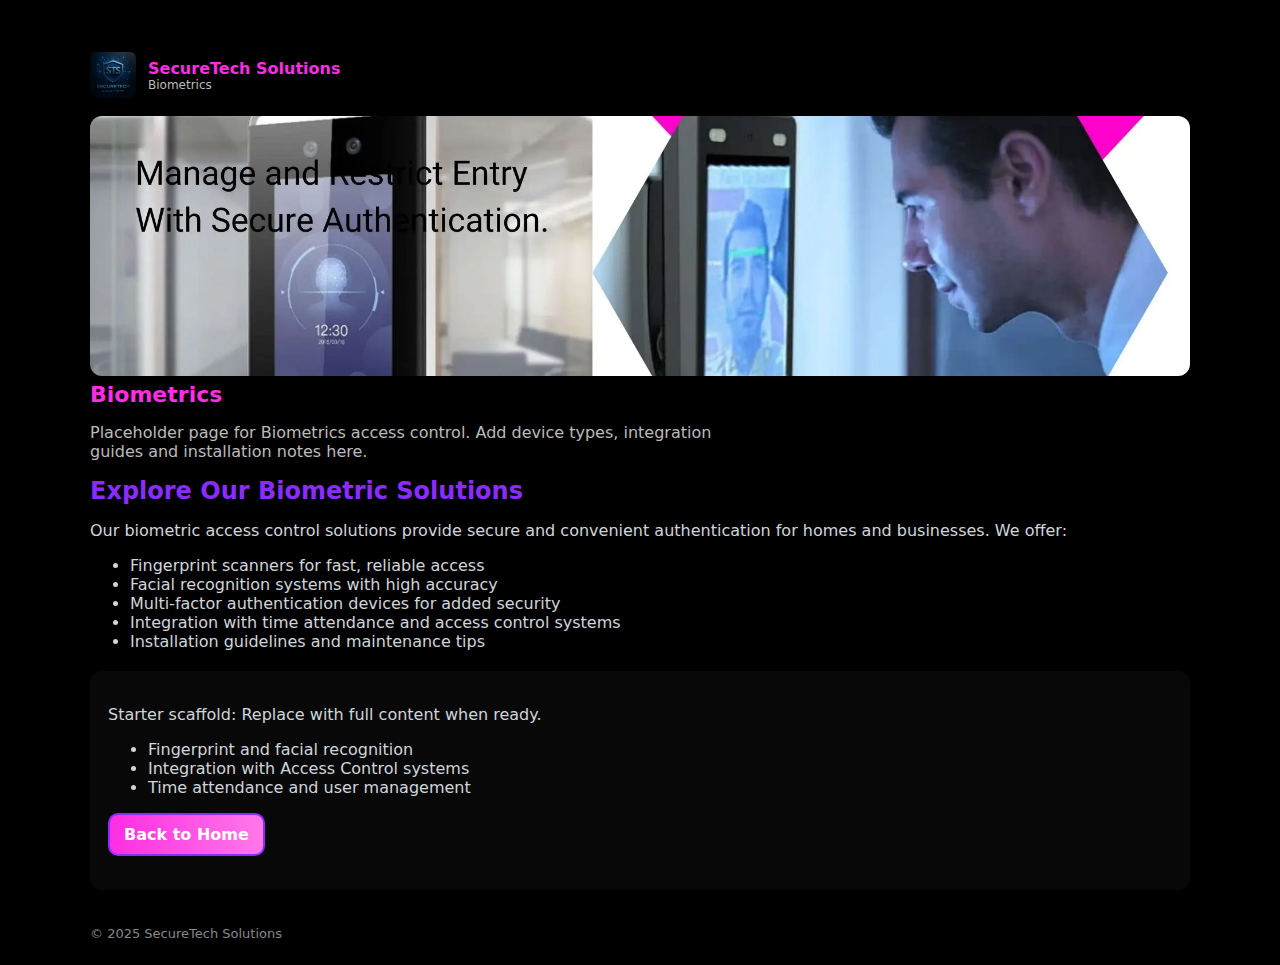
<file: biometrics.html>
<!doctype html>
<html lang="en">
<head>
  <meta charset="utf-8">
  <meta name="viewport" content="width=device-width,initial-scale=1">
  <title>Biometrics — SecureTech Solutions</title>
  <meta name="description" content="Biometric access control systems by SecureTech Solutions">
  <style>
    :root{ --bg:#000; --neon-pink:#ff2de3; --neon-purple:#8b2cff; --muted:#cfd6db; }
    html,body{height:100%;margin:0;background:var(--bg);color:var(--muted);font-family:Inter,system-ui,Segoe UI,Roboto,Arial}

    .hero{
        width:100%;
        height:260px;
        background:url("assets/access.webp") center/cover no-repeat;
        border-radius:12px;
        margin-top:18px;
    }

    .page{max-width:1100px;margin:28px auto;padding:24px}
    header{display:flex;align-items:center;gap:12px}
    .logo{width:46px;border-radius:6px}
    h1{color:var(--neon-pink);font-size:22px;margin:6px 0}
    h2{color:var(--neon-purple);margin:16px 0 6px}
    p.lead{color:#bbb;max-width:60%}
    .card{background:rgba(255,255,255,0.03);padding:18px;border-radius:12px;margin-top:20px}
    .btn{display:inline-block;background:linear-gradient(90deg,var(--neon-pink),#ff78e8);color:#fff;padding:10px 14px;border-radius:10px;text-decoration:none;font-weight:700;border:2px solid var(--neon-purple)}

    @media(max-width:600px){
        .hero{height:190px}
        p.lead{max-width:100%}
    }
  </style>
</head>
<body>
  <div class="page">
    <header>
      <img src="assets/logo.jpg" alt="Logo" class="logo">
      <div>
        <div style="font-weight:800;color:var(--neon-pink)">SecureTech Solutions</div>
        <div style="font-size:12px;color:#bbb">Biometrics</div>
      </div>
    </header>

    <div class="hero"></div>

    <main>
      <h1>Biometrics</h1>
      <p class="lead">Placeholder page for Biometrics access control. Add device types, integration guides and installation notes here.</p>

      <h2>Explore Our Biometric Solutions</h2>
      <p>Our biometric access control solutions provide secure and convenient authentication for homes and businesses. We offer:</p>
      <ul>
        <li>Fingerprint scanners for fast, reliable access</li>
        <li>Facial recognition systems with high accuracy</li>
        <li>Multi-factor authentication devices for added security</li>
        <li>Integration with time attendance and access control systems</li>
        <li>Installation guidelines and maintenance tips</li>
      </ul>

      <div class="card">
        <p>Starter scaffold: Replace with full content when ready.</p>
        <ul>
          <li>Fingerprint and facial recognition</li>
          <li>Integration with Access Control systems</li>
          <li>Time attendance and user management</li>
        </ul>
        <p style="margin-top:12px"><a class="btn" href="index.html">Back to Home</a></p>
      </div>
    </main>

    <footer style="margin-top:36px;color:#888;font-size:13px">&copy; 2025 SecureTech Solutions</footer>
  </div>
</body>
</html>
</file>
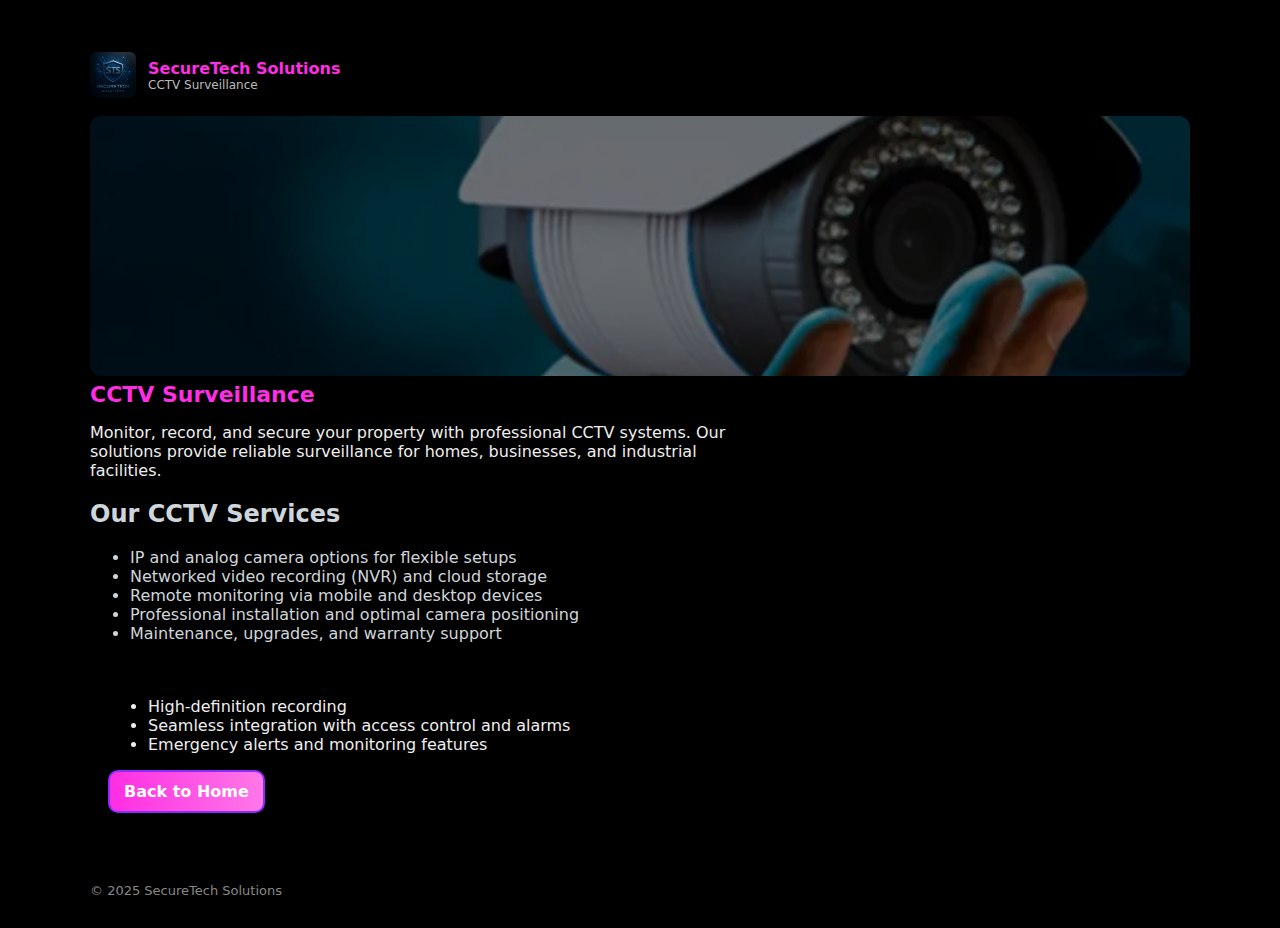
<file: cctv.html>
<!doctype html>
<html lang="en">
<head>
  <meta charset="utf-8">
  <meta name="viewport" content="width=device-width,initial-scale=1">
  <title>CCTV Surveillance — SecureTech Solutions</title>
  <meta name="description" content="CCTV surveillance systems provided by SecureTech Solutions">
  <style>
    :root{ --bg:#000; --neon-pink:#ff2de3; --neon-purple:#8b2cff; --muted:#cfd6db; }
    html, body {
      height: 100%;
      margin: 0;
      background: var(--bg);
      color: var(--muted);
      font-family: Inter, system-ui, Segoe UI, Roboto, Arial;
    }

    .hero-container {
      position: relative;
      width: 100%;
      height: 260px;
      border-radius: 12px;
      margin-top: 18px;
      overflow: hidden;
    }

    .hero-container::before {
      content: "";
      position: absolute;
      top:0; left:0; right:0; bottom:0;
      background: rgba(0,0,0,0.55); /* dark overlay */
      z-index:1;
    }

    .hero {
      width: 100%;
      height: 100%;
      background: url("assets/anime.webp") center/cover no-repeat;
      position: absolute;
      top:0; left:0;
      z-index:0;
    }

    .page{max-width:1100px;margin:28px auto;padding:24px}
    header{display:flex;align-items:center;gap:12px}
    .logo{width:46px;border-radius:6px}
    h1{color:var(--neon-pink);font-size:22px;margin:6px 0}
    p.lead{color:#eee;max-width:60%}
    .card{background:rgba(0,0,0,0.6);padding:18px;border-radius:12px;margin-top:20px;color:#eee}
    .btn{display:inline-block;background:linear-gradient(90deg,var(--neon-pink),#ff78e8);color:#fff;padding:10px 14px;border-radius:10px;text-decoration:none;font-weight:700;border:2px solid var(--neon-purple)}

    @media(max-width:600px){
        .hero-container{height:190px}
        p.lead{max-width:100%}
    }
  </style>
</head>
<body>
  <div class="page">
    <header>
      <img src="assets/logo.jpg" alt="Logo" class="logo">
      <div>
        <div style="font-weight:800;color:var(--neon-pink)">SecureTech Solutions</div>
        <div style="font-size:12px;color:#bbb">CCTV Surveillance</div>
      </div>
    </header>

    <div class="hero-container">
      <div class="hero"></div>
    </div>

    <main>
      <h1>CCTV Surveillance</h1>
      <p class="lead">Monitor, record, and secure your property with professional CCTV systems. Our solutions provide reliable surveillance for homes, businesses, and industrial facilities.</p>

      <h2>Our CCTV Services</h2>
      <ul>
        <li>IP and analog camera options for flexible setups</li>
        <li>Networked video recording (NVR) and cloud storage</li>
        <li>Remote monitoring via mobile and desktop devices</li>
        <li>Professional installation and optimal camera positioning</li>
        <li>Maintenance, upgrades, and warranty support</li>
      </ul>

      <div class="card">
        <ul>
          <li>High-definition recording</li>
          <li>Seamless integration with access control and alarms</li>
          <li>Emergency alerts and monitoring features</li>
        </ul>
        <p style="margin-top:12px"><a class="btn" href="index.html">Back to Home</a></p>
      </div>
    </main>

    <footer style="margin-top:36px;color:#888;font-size:13px">&copy; 2025 SecureTech Solutions</footer>
  </div>
</body>
</html>
</file>
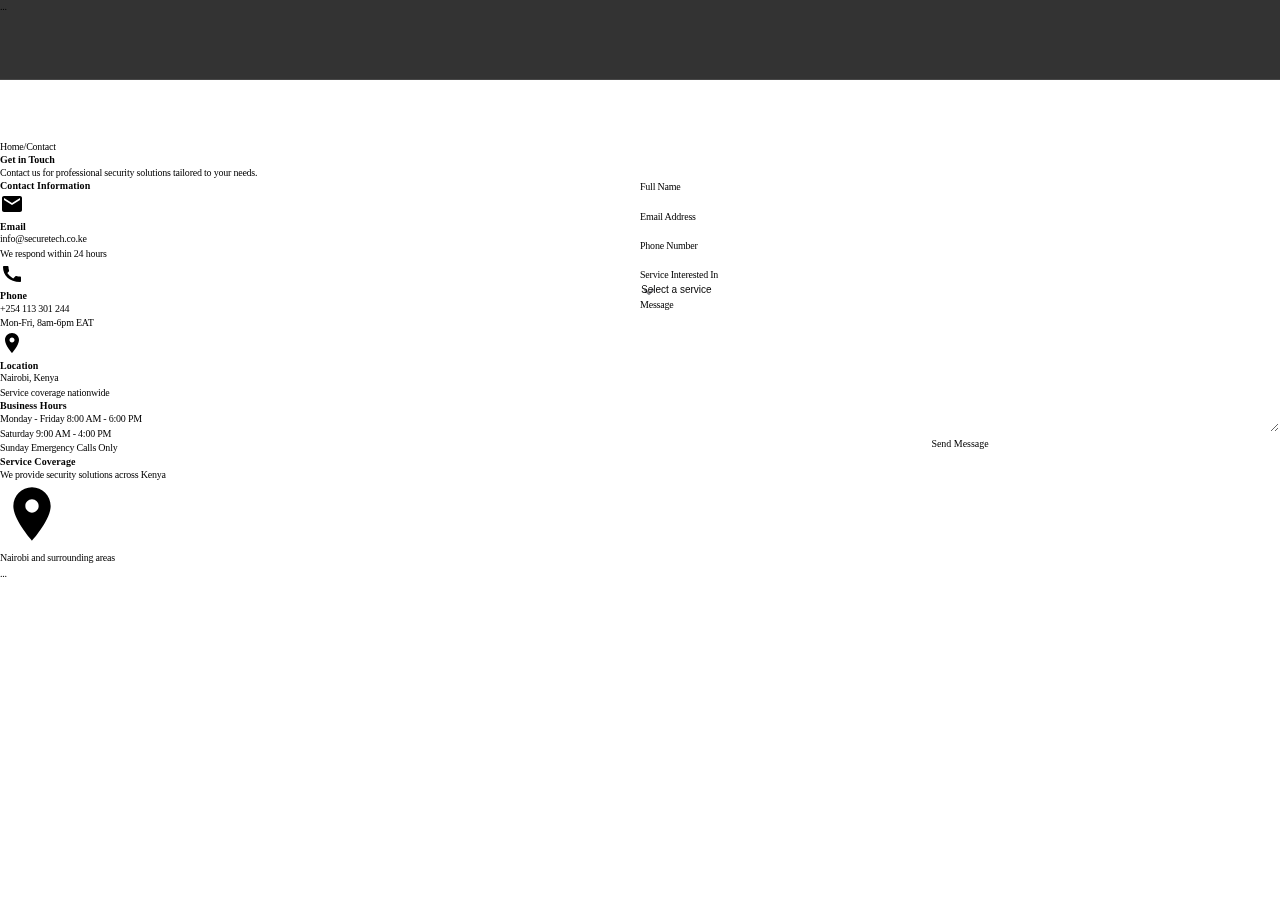
<file: contact.html>
<!DOCTYPE html>
<html lang="en">
<head>
  <meta charset="UTF-8">
  <meta name="viewport" content="width=device-width, initial-scale=1.0">
  <title>Contact Us | SecureTech Solutions</title>
  <meta name="description" content="Get in touch with SecureTech Solutions for security system consultations and installations.">
  
  <link rel="stylesheet" href="css/reset.css">
  <link rel="stylesheet" href="css/variables.css">
  <link rel="stylesheet" href="css/base.css">
  <link rel="stylesheet" href="css/components.css">
  <link rel="stylesheet" href="css/pages.css">
</head>
<body>
  <!-- Navigation -->
  <nav class="nav" id="nav">...</nav>

  <!-- Contact Hero -->
  <section class="service-hero">
    <div class="container">
      <div class="service-hero__content">
        <nav class="breadcrumb">
          <a href="index.html">Home</a>
          <span>/</span>
          <span>Contact</span>
        </nav>
        
        <h1 class="service-hero__title">Get in Touch</h1>
        <p class="service-hero__subtitle">
          Contact us for professional security solutions tailored to your needs.
        </p>
      </div>
    </div>
  </section>

  <!-- Contact Grid -->
  <section class="section">
    <div class="container">
      <div class="grid grid--2">
        <!-- Contact Info -->
        <div class="contact-info">
          <h2 class="contact-info__title">Contact Information</h2>
          
          <div class="contact-methods">
            <div class="contact-method">
              <div class="contact-method__icon">
                <svg width="24" height="24" viewBox="0 0 24 24">
                  <path fill="var(--accent-blue)" d="M20 4H4c-1.1 0-1.99.9-1.99 2L2 18c0 1.1.9 2 2 2h16c1.1 0 2-.9 2-2V6c0-1.1-.9-2-2-2zm0 4l-8 5-8-5V6l8 5 8-5v2z"/>
                </svg>
              </div>
              <div class="contact-method__content">
                <h3 class="contact-method__title">Email</h3>
                <p class="contact-method__value">info@securetech.co.ke</p>
                <p class="contact-method__description">We respond within 24 hours</p>
              </div>
            </div>
            
            <div class="contact-method">
              <div class="contact-method__icon">
                <svg width="24" height="24" viewBox="0 0 24 24">
                  <path fill="var(--accent-blue)" d="M6.62 10.79c1.44 2.83 3.76 5.14 6.59 6.59l2.2-2.2c.27-.27.67-.36 1.02-.24 1.12.37 2.33.57 3.57.57.55 0 1 .45 1 1V20c0 .55-.45 1-1 1C9.61 21 3 14.39 3 6c0-.55.45-1 1-1h3.5c.55 0 1 .45 1 1 0 1.25.2 2.45.57 3.57.11.35.03.74-.25 1.02l-2.2 2.2z"/>
                </svg>
              </div>
              <div class="contact-method__content">
                <h3 class="contact-method__title">Phone</h3>
                <p class="contact-method__value">+254 113 301 244</p>
                <p class="contact-method__description">Mon-Fri, 8am-6pm EAT</p>
              </div>
            </div>
            
            <div class="contact-method">
              <div class="contact-method__icon">
                <svg width="24" height="24" viewBox="0 0 24 24">
                  <path fill="var(--accent-blue)" d="M12 2C8.13 2 5 5.13 5 9c0 5.25 7 13 7 13s7-7.75 7-13c0-3.87-3.13-7-7-7zm0 9.5c-1.38 0-2.5-1.12-2.5-2.5s1.12-2.5 2.5-2.5 2.5 1.12 2.5 2.5-1.12 2.5-2.5 2.5z"/>
                </svg>
              </div>
              <div class="contact-method__content">
                <h3 class="contact-method__title">Location</h3>
                <p class="contact-method__value">Nairobi, Kenya</p>
                <p class="contact-method__description">Service coverage nationwide</p>
              </div>
            </div>
          </div>
          
          <div class="contact-hours">
            <h3 class="contact-hours__title">Business Hours</h3>
            <div class="contact-hours__grid">
              <div class="contact-hour">
                <span class="contact-hour__day">Monday - Friday</span>
                <span class="contact-hour__time">8:00 AM - 6:00 PM</span>
              </div>
              <div class="contact-hour">
                <span class="contact-hour__day">Saturday</span>
                <span class="contact-hour__time">9:00 AM - 4:00 PM</span>
              </div>
              <div class="contact-hour">
                <span class="contact-hour__day">Sunday</span>
                <span class="contact-hour__time">Emergency Calls Only</span>
              </div>
            </div>
          </div>
        </div>
        
        <!-- Contact Form -->
        <div class="contact-form-container">
          <form id="contactForm" class="contact-form">
            <div class="form-group">
              <label for="name" class="form-label">Full Name</label>
              <input type="text" id="name" name="name" class="form-input" required>
            </div>
            
            <div class="form-group">
              <label for="email" class="form-label">Email Address</label>
              <input type="email" id="email" name="email" class="form-input" required>
            </div>
            
            <div class="form-group">
              <label for="phone" class="form-label">Phone Number</label>
              <input type="tel" id="phone" name="phone" class="form-input" required>
            </div>
            
            <div class="form-group">
              <label for="service" class="form-label">Service Interested In</label>
              <select id="service" name="service" class="form-select">
                <option value="">Select a service</option>
                <option value="cctv">CCTV Systems</option>
                <option value="networking">Networking</option>
                <option value="biometrics">Biometrics</option>
                <option value="electric-fence">Electric Fence</option>
                <option value="automatic-gates">Automatic Gates</option>
                <option value="other">Other</option>
              </select>
            </div>
            
            <div class="form-group">
              <label for="message" class="form-label">Message</label>
              <textarea id="message" name="message" rows="5" class="form-textarea" required></textarea>
            </div>
            
            <button type="submit" class="btn btn--primary btn--full">
              Send Message
            </button>
          </form>
        </div>
      </div>
    </div>
  </section>

  <!-- Map Section -->
  <section class="section section--compact">
    <div class="container">
      <div class="section__header">
        <h2 class="section__title">Service Coverage</h2>
        <p class="section__subtitle">We provide security solutions across Kenya</p>
      </div>
      
      <div class="map-placeholder">
        <div class="map-placeholder__content">
          <svg width="64" height="64" viewBox="0 0 24 24">
            <path fill="var(--accent-blue)" d="M12 2C8.13 2 5 5.13 5 9c0 5.25 7 13 7 13s7-7.75 7-13c0-3.87-3.13-7-7-7zm0 9.5c-1.38 0-2.5-1.12-2.5-2.5s1.12-2.5 2.5-2.5 2.5 1.12 2.5 2.5-1.12 2.5-2.5 2.5z"/>
          </svg>
          <p>Nairobi and surrounding areas</p>
        </div>
      </div>
    </div>
  </section>

  <!-- Footer -->
  <footer class="footer">...</footer>

  <script src="js/main.js"></script>
</body>
</html>
</file>
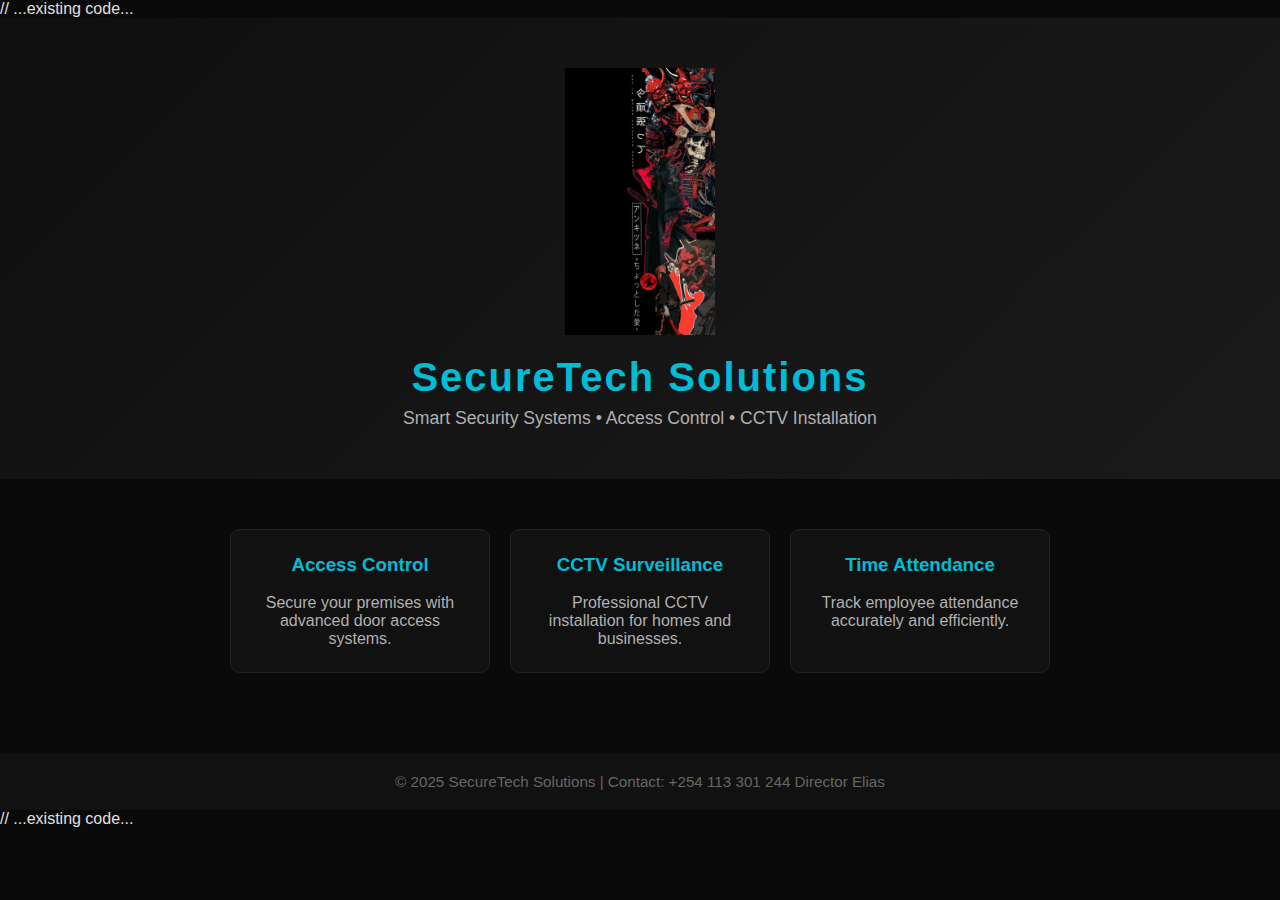
<file: potfolio.html>
// ...existing code...
<!DOCTYPE html>
<html lang="en">
<head>
    <meta charset="UTF-8">
    <meta name="viewport" content="width=device-width, initial-scale=1.0">
    <meta name="description" content="SecureTech Solutions — access control, CCTV installation and time attendance systems for homes and businesses.">
    <title>SecureTech Solutions</title>
    <style>
        :root { --bg:#0a0a0a; --card:#111; --accent:#00bcd4; --muted:#b0b0b0; --faint:#666; }
        *{box-sizing:border-box}
        body {
            margin: 0;
            font-family: Arial, sans-serif;
            background-color: var(--bg);
            color: #e0e0e0;
        }
        a.skip-link{position:absolute;left:-999px;top:auto;width:1px;height:1px;overflow:hidden}
        a.skip-link:focus{position:static;width:auto;height:auto;left:auto;top:auto;padding:8px;background:#000;color:#fff;z-index:1000}
        header {
            text-align: center;
            padding: 50px 20px;
            background: linear-gradient(135deg, #0f0f0f, #1a1a1a);
        }
        header img {
            width: 150px;
            height: auto;
            margin-bottom: 20px;
            display: inline-block;
        }
        header h1 {
            margin: 0;
            font-size: 2.5em;
            letter-spacing: 2px;
            color: var(--accent);
        }
        header p {
            font-size: 1.1em;
            color: var(--muted);
            margin: 8px 0 0;
        }
        main { padding: 30px 10px 60px; }
        .services {
            display: flex;
            justify-content: center;
            flex-wrap: wrap;
            gap: 20px;
            margin: 20px auto;
            max-width: 1100px;
        }
        .service {
            background-color: var(--card);
            border: 1px solid #222;
            border-radius: 10px;
            padding: 24px;
            width: 260px;
            text-align: center;
            transition: transform .18s ease, box-shadow .18s ease;
        }
        .service:hover {
            transform: translateY(-6px);
            box-shadow: 0 8px 24px rgba(0,188,212,0.12);
        }
        .service h3 { margin-top: 0; color: var(--accent); }
        .service p { color: var(--muted); margin: 8px 0 0; }
        footer {
            text-align: center;
            padding: 20px;
            background-color: var(--card);
            color: var(--faint);
            font-size: .95em;
        }
        @media (max-width:600px){
            header h1{font-size:1.6rem}
            .service{width:100%}
        }
    </style>
</head>
<body>

<a class="skip-link" href="#main-content">Skip to main content</a>

<header>
    <!-- uses relative path to file: c:\Users\elias\Documents\assets\logo.jpeg -->
    <img src="assets/logo.jpeg" alt="SecureTech Logo">
    <h1>SecureTech Solutions</h1>
    <p>Smart Security Systems • Access Control • CCTV Installation</p>
</header>

<main id="main-content" role="main">
    <section class="services" aria-label="Services">
        <div class="service">
            <h3>Access Control</h3>
            <p>Secure your premises with advanced door access systems.</p>
        </div>
        <div class="service">
            <h3>CCTV Surveillance</h3>
            <p>Professional CCTV installation for homes and businesses.</p>
        </div>
        <div class="service">
            <h3>Time Attendance</h3>
            <p>Track employee attendance accurately and efficiently.</p>
        </div>
    </section>
</main>

<footer>
    &copy; 2025 SecureTech Solutions | Contact: +254 113 301 244 Director Elias
</footer>

</body>
</html>
// ...existing code...
</file>
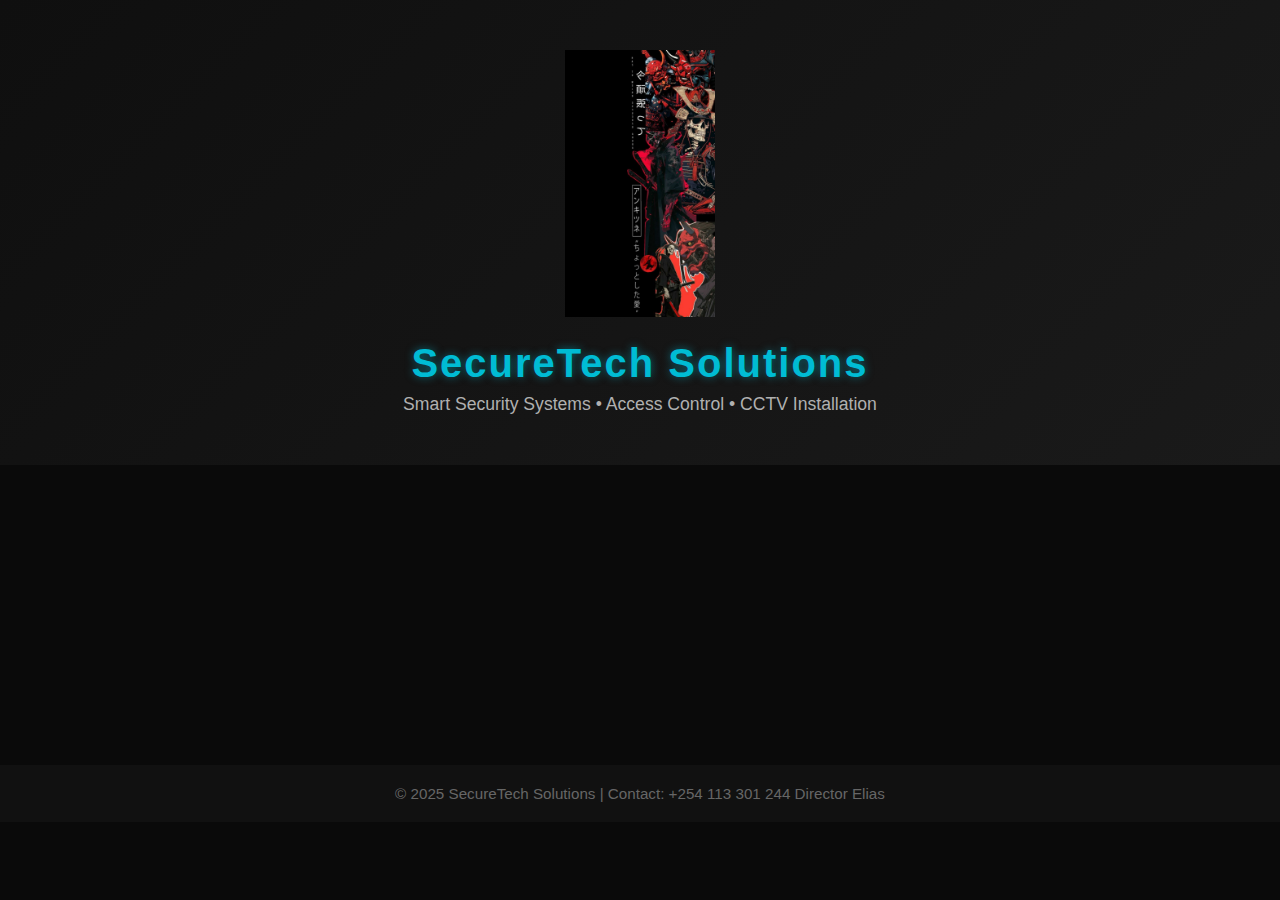
<file: site.html>
<!DOCTYPE html>
<html lang="en">
<head>
<meta charset="UTF-8">
<meta name="viewport" content="width=device-width, initial-scale=1.0">
<meta name="description" content="SecureTech Solutions — access control, CCTV installation and time attendance systems for homes and businesses.">
<title>SecureTech Solutions</title>
<style>
:root {
    --bg:#0a0a0a;
    --card:#111;
    --accent:#00bcd4;
    --muted:#b0b0b0;
    --faint:#666;
}
*{box-sizing:border-box}
body {
    margin: 0;
    font-family: Arial, sans-serif;
    background-color: var(--bg);
    color: #e0e0e0;
    overflow-x: hidden;
}
a.skip-link{
    position:absolute;
    left:-999px;
    top:auto;
    width:1px;
    height:1px;
    overflow:hidden;
}
a.skip-link:focus{
    position:static;
    width:auto;
    height:auto;
    left:auto;
    top:auto;
    padding:8px;
    background:#000;
    color:#fff;
    z-index:1000;
}
header {
    text-align: center;
    padding: 50px 20px;
    background: linear-gradient(135deg, #0f0f0f, #1a1a1a);
    position: relative;
}
header img {
    width: 150px;
    height: auto;
    margin-bottom: 20px;
    display: inline-block;
    transition: transform 0.3s ease;
}
header img:hover {
    transform: rotate(-5deg) scale(1.05);
}
header h1 {
    margin: 0;
    font-size: 2.5em;
    letter-spacing: 2px;
    color: var(--accent);
    text-shadow: 0 0 8px rgba(0,188,212,0.5);
}
header p {
    font-size: 1.1em;
    color: var(--muted);
    margin: 8px 0 0;
}
main {
    padding: 30px 10px 60px;
}
.services {
    display: flex;
    justify-content: center;
    flex-wrap: wrap;
    gap: 20px;
    margin: 20px auto;
    max-width: 1100px;
}
.service {
    background-color: var(--card);
    border: 1px solid #222;
    border-radius: 12px;
    padding: 28px 20px;
    width: 260px;
    text-align: center;
    transition: transform 0.3s ease, box-shadow 0.3s ease, background-color 0.3s ease;
    cursor: pointer;
    opacity: 0;
    transform: translateY(40px);
}
.service h3 { 
    margin-top: 0; 
    color: var(--accent); 
    text-transform: uppercase;
}
.service p { 
    color: var(--muted); 
    margin: 8px 0 0; 
    line-height: 1.5;
}
.service:hover {
    transform: translateY(-8px) scale(1.03);
    box-shadow: 0 12px 36px rgba(0,188,212,0.25);
    background-color: #1a1a1a;
}
footer {
    text-align: center;
    padding: 20px;
    background-color: var(--card);
    color: var(--faint);
    font-size: .95em;
}

/* Scroll animation */
@keyframes fadeInUp {
    0% {opacity:0; transform: translateY(40px);}
    100% {opacity:1; transform: translateY(0);}
}
.service.visible {
    animation: fadeInUp 0.6s forwards;
}

/* Responsive */
@media (max-width:600px){
    header h1{font-size:1.6rem}
    .service{width:100%}
}
</style>
</head>
<body>

<a class="skip-link" href="#main-content">Skip to main content</a>

<header>
    <img src="assets/logo.jpeg" alt="SecureTech Logo">
    <h1>SecureTech Solutions</h1>
    <p>Smart Security Systems • Access Control • CCTV Installation</p>
</header>

<main id="main-content" role="main">
    <section class="services" aria-label="Services">
        <div class="service">
            <h3>Access Control</h3>
            <p>Secure your premises with advanced door access systems.</p>
        </div>
        <div class="service">
            <h3>CCTV Surveillance</h3>
            <p>Professional CCTV installation for homes and businesses.</p>
        </div>
        <div class="service">
            <h3>Time Attendance</h3>
            <p>Track employee attendance accurately and efficiently.</p>
        </div>
    </section>
</main>

<footer>
    &copy; 2025 SecureTech Solutions | Contact: +254 113 301 244 Director Elias
</footer>

<script>
// Simple scroll animation for services
const services = document.querySelectorAll('.service');
const observer = new IntersectionObserver(entries => {
    entries.forEach(entry => {
        if(entry.isIntersecting){
            entry.target.classList.add('visible');
            observer.unobserve(entry.target);
        }
    });
}, {threshold:0.2});

services.forEach(service => observer.observe(service));
</script>

</body>
</html>
</file>
<file: css/variables.css>
/* ===== CSS VARIABLES ===== */
:root {
  --bg: #000000;
  --neon-purple: #8b2cff;
  --neon-pink: #ff2de3;
  --neon-blue: #00d9ff;
  --muted: #cfd6db;
  --card-bg: rgba(20, 20, 20, 0.55);
  --glass: rgba(255, 255, 255, 0.05);
  --accent: var(--neon-purple);
  --max-width: 1400px;
  --transition: all 0.3s ease;
}
</file>
<file: css/base.css>
/* ===== APPLE-STYLE LAYOUT ===== */
* {
  margin: 0;
  padding: 0;
  box-sizing: border-box;
}

html {
  font-size: 62.5%;
  scroll-behavior: smooth;
}

body {
  font-family: var(--font-primary);
  font-size: var(--font-size-md);
  line-height: 1.47059;
  font-weight: 400;
  letter-spacing: -0.022em;
  background-color: var(--bg-primary);
  color: var(--text-primary);
  -webkit-font-smoothing: antialiased;
  -moz-osx-font-smoothing: grayscale;
  overflow-x: hidden;
}

.container {
  width: 100%;
  max-width: var(--container-lg);
  margin: 0 auto;
  padding: 0 var(--spacing-lg);
}

/* Apple-style Typography */
h1, .h1 {
  font-size: var(--font-size-hero);
  font-weight: 700;
  line-height: 1.08349;
  letter-spacing: -0.003em;
  margin-bottom: var(--spacing-lg);
}

h2, .h2 {
  font-size: var(--font-size-xxl);
  font-weight: 700;
  line-height: 1.16667;
  letter-spacing: .009em;
  margin-bottom: var(--spacing-md);
}

h3, .h3 {
  font-size: var(--font-size-xl);
  font-weight: 600;
  line-height: 1.14286;
  letter-spacing: .007em;
  margin-bottom: var(--spacing-sm);
}

p {
  font-size: var(--font-size-md);
  line-height: 1.47059;
  font-weight: 400;
  letter-spacing: -0.022em;
  color: var(--text-secondary);
  margin-bottom: var(--spacing-md);
}

/* Apple-style Buttons */
.btn {
  display: inline-flex;
  align-items: center;
  justify-content: center;
  padding: var(--spacing-sm) var(--spacing-xl);
  border-radius: 980px;
  font-size: var(--font-size-sm);
  font-weight: 500;
  letter-spacing: -0.003em;
  text-decoration: none;
  cursor: pointer;
  transition: all var(--transition-normal);
  border: none;
  outline: none;
  position: relative;
  overflow: hidden;
}

.btn--primary {
  background-color: var(--accent-blue);
  color: var(--text-primary);
}

.btn--primary:hover {
  background-color: #0077ed;
  transform: scale(1.02);
}

.btn--secondary {
  background-color: transparent;
  color: var(--accent-blue);
  border: 1px solid var(--accent-blue);
}

.btn--secondary:hover {
  background-color: rgba(0, 113, 227, 0.1);
}

/* Apple-style Cards */
.card {
  background: var(--bg-secondary);
  border-radius: 18px;
  padding: var(--spacing-xl);
  transition: all var(--transition-normal);
  position: relative;
  overflow: hidden;
}

.card:hover {
  background: var(--bg-tertiary);
  transform: translateY(-2px);
  box-shadow: var(--shadow-md);
}

/* Apple-style Grid */
.grid {
  display: grid;
  gap: var(--spacing-lg);
}

.grid--2 {
  grid-template-columns: repeat(2, 1fr);
}

.grid--3 {
  grid-template-columns: repeat(3, 1fr);
}

.grid--4 {
  grid-template-columns: repeat(4, 1fr);
}

/* Apple-style Section Spacing */
.section {
  padding: var(--spacing-xxxl) 0;
}

.section--compact {
  padding: var(--spacing-xxl) 0;
}

/* Apple-style Animations */
@keyframes fadeIn {
  from {
    opacity: 0;
    transform: translateY(20px);
  }
  to {
    opacity: 1;
    transform: translateY(0);
  }
}

@keyframes scaleIn {
  from {
    opacity: 0;
    transform: scale(0.95);
  }
  to {
    opacity: 1;
    transform: scale(1);
  }
}

.fade-in {
  animation: fadeIn var(--transition-slow) forwards;
}

.scale-in {
  animation: scaleIn var(--transition-normal) forwards;
}

/* Responsive Breakpoints */
@media (max-width: 1024px) {
  .grid--4 {
    grid-template-columns: repeat(2, 1fr);
  }
}

@media (max-width: 768px) {
  .grid--3,
  .grid--4 {
    grid-template-columns: 1fr;
  }
  
  .container {
    padding: 0 var(--spacing-md);
  }
  
  h1, .h1 {
    font-size: 48px;
  }
  
  h2, .h2 {
    font-size: 36px;
  }
  
  .section {
    padding: var(--spacing-xxl) 0;
  }
}

@media (max-width: 480px) {
  h1, .h1 {
    font-size: 40px;
  }
  
  h2, .h2 {
    font-size: 32px;
  }
}
</file>
<file: css/components.css>
/* ===== APPLE-STYLE COMPONENTS ===== */

/* Navigation */
.nav {
  position: fixed;
  top: 0;
  left: 0;
  right: 0;
  z-index: 1000;
  background: rgba(0, 0, 0, 0.8);
  backdrop-filter: saturate(180%) blur(20px);
  -webkit-backdrop-filter: saturate(180%) blur(20px);
  border-bottom: 1px solid rgba(255, 255, 255, 0.1);
  height: 80px;
}

.nav__container {
  display: flex;
  align-items: center;
  justify-content: space-between;
  height: 100%;
}

.nav__logo {
  display: flex;
  align-items: center;
  gap: var(--spacing-sm);
  font-size: var(--font-size-lg);
  font-weight: 600;
  color: var(--text-primary);
  text-decoration: none;
}

.nav__logo-text {
  background: linear-gradient(135deg, var(--accent-blue), var(--accent-purple));
  -webkit-background-clip: text;
  -webkit-text-fill-color: transparent;
  background-clip: text;
}

.nav__menu {
  display: flex;
  gap: var(--spacing-xl);
  align-items: center;
}

.nav__link {
  font-size: var(--font-size-sm);
  font-weight: 500;
  color: var(--text-secondary);
  text-decoration: none;
  padding: var(--spacing-sm) var(--spacing-md);
  border-radius: 980px;
  transition: all var(--transition-fast);
  position: relative;
}

.nav__link:hover {
  color: var(--text-primary);
  background: rgba(255, 255, 255, 0.1);
}

.nav__link--dropdown {
  display: flex;
  align-items: center;
  gap: 4px;
}

.nav__dropdown {
  position: relative;
}

.nav__dropdown-content {
  position: absolute;
  top: 100%;
  left: 0;
  min-width: 200px;
  background: var(--bg-secondary);
  border-radius: 12px;
  padding: var(--spacing-sm) 0;
  box-shadow: var(--shadow-lg);
  opacity: 0;
  visibility: hidden;
  transform: translateY(-10px);
  transition: all var(--transition-normal);
  z-index: 1000;
}

.nav__dropdown:hover .nav__dropdown-content {
  opacity: 1;
  visibility: visible;
  transform: translateY(0);
}

.nav__dropdown-link {
  display: block;
  padding: var(--spacing-sm) var(--spacing-lg);
  color: var(--text-secondary);
  text-decoration: none;
  transition: all var(--transition-fast);
}

.nav__dropdown-link:hover {
  color: var(--text-primary);
  background: rgba(255, 255, 255, 0.05);
}

.nav__cta {
  padding: var(--spacing-sm) var(--spacing-lg);
  font-size: var(--font-size-sm);
  display: flex;
  align-items: center;
  gap: var(--spacing-sm);
}

.nav__toggle {
  display: none;
  flex-direction: column;
  gap: 4px;
  background: none;
  border: none;
  cursor: pointer;
  padding: var(--spacing-sm);
}

.nav__toggle span {
  width: 20px;
  height: 2px;
  background: var(--text-primary);
  transition: all var(--transition-normal);
}

/* Hero Section */
.hero {
  padding-top: 140px;
  padding-bottom: var(--spacing-xxxl);
  overflow: hidden;
}

.hero__content {
  max-width: 640px;
  margin-bottom: var(--spacing-xxxl);
}

.hero__title {
  font-size: var(--font-size-hero);
  font-weight: 700;
  line-height: 1.08349;
  letter-spacing: -0.003em;
  margin-bottom: var(--spacing-lg);
}

.hero__title-accent {
  background: linear-gradient(135deg, var(--accent-blue), var(--accent-purple));
  -webkit-background-clip: text;
  -webkit-text-fill-color: transparent;
  background-clip: text;
}

.hero__subtitle {
  font-size: var(--font-size-xl);
  line-height: 1.33341;
  font-weight: 400;
  letter-spacing: .011em;
  color: var(--text-secondary);
  margin-bottom: var(--spacing-xl);
}

.hero__buttons {
  display: flex;
  gap: var(--spacing-md);
  flex-wrap: wrap;
}

.btn--large {
  padding: var(--spacing-md) var(--spacing-xxl);
  font-size: var(--font-size-md);
}

.hero__image {
  position: relative;
  border-radius: 24px;
  overflow: hidden;
  box-shadow: var(--shadow-lg);
}

.hero__image img {
  width: 100%;
  height: auto;
  display: block;
}

/* Service Cards */
.card--service {
  padding: var(--spacing-xl);
  display: block;
  text-decoration: none;
  border: 1px solid rgba(255, 255, 255, 0.1);
  transition: all var(--transition-normal);
}

.card--service:hover {
  border-color: var(--accent-blue);
  transform: translateY(-4px);
}

.card__icon {
  margin-bottom: var(--spacing-lg);
  width: 48px;
  height: 48px;
}

.card__title {
  font-size: var(--font-size-lg);
  font-weight: 600;
  margin-bottom: var(--spacing-sm);
  color: var(--text-primary);
}

.card__description {
  font-size: var(--font-size-md);
  line-height: 1.47059;
  color: var(--text-secondary);
  margin-bottom: var(--spacing-lg);
}

.card__link {
  font-size: var(--font-size-sm);
  font-weight: 500;
  color: var(--accent-blue);
  display: inline-flex;
  align-items: center;
  gap: var(--spacing-xs);
}

/* Service Hero */
.service-hero {
  padding-top: 140px;
  padding-bottom: var(--spacing-xxxl);
}

.breadcrumb {
  display: flex;
  align-items: center;
  gap: var(--spacing-xs);
  font-size: var(--font-size-sm);
  color: var(--text-secondary);
  margin-bottom: var(--spacing-xl);
}

.breadcrumb a {
  color: var(--accent-blue);
  text-decoration: none;
}

.breadcrumb span {
  color: var(--text-tertiary);
}

.service-hero__title {
  font-size: var(--font-size-xxl);
  margin-bottom: var(--spacing-md);
}

.service-hero__subtitle {
  font-size: var(--font-size-xl);
  color: var(--text-secondary);
  margin-bottom: var(--spacing-xl);
}

.service-hero__stats {
  display: flex;
  gap: var(--spacing-xl);
  margin-top: var(--spacing-xxl);
}

.stat {
  text-align: center;
}

.stat__number {
  font-size: 48px;
  font-weight: 700;
  background: linear-gradient(135deg, var(--accent-blue), var(--accent-purple));
  -webkit-background-clip: text;
  -webkit-text-fill-color: transparent;
  background-clip: text;
  margin-bottom: var(--spacing-xs);
}

.stat__label {
  font-size: var(--font-size-sm);
  color: var(--text-secondary);
  text-transform: uppercase;
  letter-spacing: 1px;
}

/* Features */
.feature {
  padding: var(--spacing-xl);
  border-radius: 18px;
  background: var(--bg-secondary);
  border: 1px solid rgba(255, 255, 255, 0.05);
}

.feature__icon {
  margin-bottom: var(--spacing-lg);
}

.feature__title {
  font-size: var(--font-size-lg);
  font-weight: 600;
  margin-bottom: var(--spacing-sm);
}

.feature__description {
  font-size: var(--font-size-md);
  color: var(--text-secondary);
  line-height: 1.47059;
}

/* Gallery */
.gallery {
  display: grid;
  grid-template-columns: repeat(3, 1fr);
  gap: var(--spacing-lg);
}

.gallery__item {
  position: relative;
  border-radius: 12px;
  overflow: hidden;
}

.gallery__item img {
  width: 100%;
  height: 300px;
  object-fit: cover;
  transition: transform var(--transition-normal);
}

.gallery__item:hover img {
  transform: scale(1.05);
}

.gallery__caption {
  position: absolute;
  bottom: 0;
  left: 0;
  right: 0;
  padding: var(--spacing-md);
  background: linear-gradient(transparent, rgba(0, 0, 0, 0.8));
  color: var(--text-primary);
  font-weight: 500;
}

/* CTA Section */
.cta-section {
  padding: var(--spacing-xxxl) 0;
  background: linear-gradient(135deg, var(--bg-secondary), var(--bg-tertiary));
}

.cta {
  text-align: center;
  max-width: 640px;
  margin: 0 auto;
}

.cta__title {
  font-size: var(--font-size-xxl);
  margin-bottom: var(--spacing-md);
}

.cta__description {
  font-size: var(--font-size-lg);
  color: var(--text-secondary);
  margin-bottom: var(--spacing-xl);
}

.cta__buttons {
  display: flex;
  gap: var(--spacing-md);
  justify-content: center;
  flex-wrap: wrap;
}

/* Footer */
.footer {
  padding: var(--spacing-xxxl) 0 var(--spacing-xl);
  background: var(--bg-tertiary);
  border-top: 1px solid rgba(255, 255, 255, 0.1);
}

.footer__grid {
  display: grid;
  grid-template-columns: repeat(4, 1fr);
  gap: var(--spacing-xl);
  margin-bottom: var(--spacing-xl);
}

.footer__column h3 {
  font-size: var(--font-size-sm);
  font-weight: 600;
  text-transform: uppercase;
  letter-spacing: 1px;
  margin-bottom: var(--spacing-lg);
  color: var(--text-secondary);
}

.footer__links {
  display: flex;
  flex-direction: column;
  gap: var(--spacing-sm);
}

.footer__link {
  font-size: var(--font-size-sm);
  color: var(--text-secondary);
  text-decoration: none;
  transition: color var(--transition-fast);
}

.footer__link:hover {
  color: var(--text-primary);
}

.footer__contact {
  margin-top: var(--spacing-lg);
}

.footer__contact-item {
  display: flex;
  align-items: center;
  gap: var(--spacing-sm);
  margin-bottom: var(--spacing-sm);
  color: var(--text-secondary);
  font-size: var(--font-size-sm);
}

.footer__bottom {
  padding-top: var(--spacing-xl);
  border-top: 1px solid rgba(255, 255, 255, 0.05);
  display: flex;
  justify-content: space-between;
  align-items: center;
  flex-wrap: wrap;
  gap: var(--spacing-md);
}

.footer__copyright {
  font-size: var(--font-size-sm);
  color: var(--text-tertiary);
}

.footer__social {
  display: flex;
  gap: var(--spacing-md);
}

.footer__social-link {
  color: var(--text-secondary);
  transition: color var(--transition-fast);
}

.footer__social-link:hover {
  color: var(--text-primary);
}

/* Notification */
.notification {
  position: fixed;
  bottom: var(--spacing-xl);
  right: var(--spacing-xl);
  padding: var(--spacing-md) var(--spacing-xl);
  border-radius: 12px;
  background: var(--bg-secondary);
  border: 1px solid rgba(255, 255, 255, 0.1);
  box-shadow: var(--shadow-lg);
  transform: translateY(100px);
  opacity: 0;
  transition: all var(--transition-normal);
  z-index: 10000;
}

.notification--visible {
  transform: translateY(0);
  opacity: 1;
}

.notification--success {
  border-left: 4px solid var(--accent-green);
}

.notification--error {
  border-left: 4px solid var(--accent-pink);
}

/* Ripple Effect */
.ripple {
  position: absolute;
  border-radius: 50%;
  background: rgba(255, 255, 255, 0.3);
  transform: scale(0);
  animation: ripple-animation 0.6s linear;
}

@keyframes ripple-animation {
  to {
    transform: scale(4);
    opacity: 0;
  }
}

/* Responsive Design */
@media (max-width: 1024px) {
  .nav__menu {
    display: none;
  }
  
  .nav__toggle {
    display: flex;
  }
  
  .nav--open .nav__menu {
    display: flex;
    flex-direction: column;
    position: absolute;
    top: 100%;
    left: 0;
    right: 0;
    background: var(--bg-secondary);
    padding: var(--spacing-md);
    box-shadow: var(--shadow-lg);
  }
  
  .gallery {
    grid-template-columns: repeat(2, 1fr);
  }
  
  .footer__grid {
    grid-template-columns: repeat(2, 1fr);
  }
}

@media (max-width: 768px) {
  .hero__buttons {
    flex-direction: column;
  }
  
  .btn--large {
    width: 100%;
  }
  
  .gallery {
    grid-template-columns: 1fr;
  }
  
  .service-hero__stats {
    flex-direction: column;
    gap: var(--spacing-lg);
  }
  
  .footer__grid {
    grid-template-columns: 1fr;
  }
  
  .footer__bottom {
    flex-direction: column;
    text-align: center;
  }
}
</file>
<file: css/home.css>
/* Home page specific styles (new additions) */

/* ===== HERO SLIDESHOW ===== */
.hero-slideshow {
  position: relative;
  width: 100%;
  margin-top: 88px;
  min-height: 70vh;
  overflow: hidden;
}

.slideshow-container {
  position: relative;
  width: 100%;
  height: 70vh;
  overflow: hidden;
}

.slide {
  position: absolute;
  width: 100%;
  height: 100%;
  opacity: 0;
  transition: opacity 1s ease-in-out;
}

.slide.active {
  opacity: 1;
}

.slide img {
  width: 100%;
  height: 100%;
  object-fit: cover;
}

.slide-caption {
  position: absolute;
  bottom: 30px;
  left: 50%;
  transform: translateX(-50%);
  background: rgba(0, 0, 0, 0.7);
  color: white;
  padding: 12px 24px;
  border-radius: 8px;
  font-weight: 600;
  font-size: 16px;
  backdrop-filter: blur(10px);
  border: 1px solid rgba(255, 45, 227, 0.3);
}

.slide-nav {
  position: absolute;
  top: 50%;
  transform: translateY(-50%);
  background: rgba(0, 0, 0, 0.5);
  color: white;
  padding: 16px 20px;
  cursor: pointer;
  border-radius: 4px;
  font-size: 24px;
  transition: var(--transition);
  z-index: 10;
  user-select: none;
  backdrop-filter: blur(10px);
}

.slide-nav:hover {
  background: rgba(139, 44, 255, 0.8);
}

.slide-nav.left { left: 20px; }
.slide-nav.right { right: 20px; }

/* ===== HERO CONTENT ===== */
.hero-content {
  position: absolute;
  top: 50%;
  left: 50%;
  transform: translate(-50%, -50%);
  text-align: center;
  color: white;
  z-index: 5;
  max-width: 800px;
  padding: 0 20px;
}

.hero-content h1 {
  font-size: clamp(32px, 5vw, 64px);
  font-weight: 900;
  margin-bottom: 20px;
  line-height: 1.2;
  text-shadow: 0 4px 20px rgba(0, 0, 0, 0.5);
}

.hero-content .highlight {
  background: linear-gradient(135deg, var(--neon-pink), var(--neon-purple));
  -webkit-background-clip: text;
  -webkit-text-fill-color: transparent;
  background-clip: text;
}

.hero-content p {
  font-size: clamp(16px, 2vw, 20px);
  margin-bottom: 30px;
  color: #ddd;
  text-shadow: 0 2px 10px rgba(0, 0, 0, 0.5);
}

.hero-btn.primary {
  background: linear-gradient(135deg, var(--neon-pink), var(--neon-purple));
  color: white;
  border: 2px solid transparent;
  box-shadow: 0 6px 20px rgba(255, 45, 227, 0.4);
}

.hero-btn.primary:hover {
  transform: translateY(-3px);
  box-shadow: 0 8px 30px rgba(255, 45, 227, 0.6);
}

.hero-btn.secondary:hover {
  transform: translateY(-3px);
}

/* Biometric card with video background */
.service-card.biometric-card { 
  position: relative; 
  overflow: hidden;
  isolation: isolate;
}

.biometric-video-bg {
  position: absolute;
  top: 0;
  left: 0;
  width: 100%;
  height: 100%;
  z-index: 1;
  opacity: 0.15;
  pointer-events: none;
  object-fit: cover;
}

.service-card.biometric-card > .service-icon,
.service-card.biometric-card > h3,
.service-card.biometric-card > p,
.service-card.biometric-card > .service-btn {
  position: relative;
  z-index: 2;
}

/* Remove the old video styles */
.service-card.biometric-card .service-icon {
  position: relative;
  width: auto;
  height: auto;
  display: block;
  border-radius: 0;
  background: transparent;
  z-index: 2;
  overflow: visible;
}

#biometric-video {
  display: none; /* Hide the old video */
}

@media (max-width: 720px) {
  .service-card.biometric-card .biometric-video-bg { opacity: 0.09; }
}
</file>
<file: css/pages.css>
/* ===== PAGES SPECIFIC STYLES ===== */

/* Products Grid */
.products-grid {
  display: grid;
  grid-template-columns: repeat(auto-fill, minmax(280px, 1fr));
  gap: var(--spacing-lg);
}

.product-card {
  background: var(--bg-secondary);
  border-radius: 18px;
  overflow: hidden;
  border: 1px solid rgba(255, 255, 255, 0.05);
  transition: all var(--transition-normal);
}

.product-card:hover {
  transform: translateY(-4px);
  border-color: var(--accent-blue);
  box-shadow: var(--shadow-md);
}

.product-card__image {
  width: 100%;
  height: 200px;
  object-fit: cover;
}

.product-card__content {
  padding: var(--spacing-lg);
}

.product-card__category {
  font-size: var(--font-size-xs);
  font-weight: 600;
  text-transform: uppercase;
  letter-spacing: 1px;
  color: var(--accent-blue);
  margin-bottom: var(--spacing-xs);
}

.product-card__title {
  font-size: var(--font-size-lg);
  font-weight: 600;
  margin-bottom: var(--spacing-sm);
  color: var(--text-primary);
}

.product-card__description {
  font-size: var(--font-size-sm);
  color: var(--text-secondary);
  line-height: 1.5;
  margin-bottom: var(--spacing-lg);
}

.product-card__price {
  font-size: var(--font-size-xl);
  font-weight: 700;
  color: var(--text-primary);
  margin-bottom: var(--spacing-md);
}

.product-card__actions {
  display: flex;
  gap: var(--spacing-sm);
}

/* Product Filters */
.product-filters {
  margin-bottom: var(--spacing-xl);
}

.filter-group {
  margin-bottom: var(--spacing-lg);
}

.filter-group__title {
  font-size: var(--font-size-sm);
  font-weight: 600;
  text-transform: uppercase;
  letter-spacing: 1px;
  color: var(--text-secondary);
  margin-bottom: var(--spacing-md);
}

.filter-options {
  display: flex;
  flex-wrap: wrap;
  gap: var(--spacing-sm);
}

.filter-option {
  padding: var(--spacing-xs) var(--spacing-md);
  background: var(--bg-secondary);
  border: 1px solid rgba(255, 255, 255, 0.1);
  border-radius: 980px;
  font-size: var(--font-size-sm);
  color: var(--text-secondary);
  cursor: pointer;
  transition: all var(--transition-fast);
}

.filter-option:hover {
  background: rgba(255, 255, 255, 0.05);
  color: var(--text-primary);
}

.filter-option--active {
  background: var(--accent-blue);
  border-color: var(--accent-blue);
  color: white;
}

/* Product Details */
.product-detail {
  padding: var(--spacing-xxxl) 0;
}

.product-detail__gallery {
  display: grid;
  grid-template-columns: 1fr 1fr;
  gap: var(--spacing-lg);
  margin-bottom: var(--spacing-xl);
}

.product-detail__main-image {
  grid-column: 1 / -1;
}

.product-detail__main-image img {
  width: 100%;
  height: auto;
  border-radius: 12px;
}

.product-detail__thumbnails {
  display: flex;
  gap: var(--spacing-sm);
  overflow-x: auto;
}

.product-detail__thumbnail {
  width: 80px;
  height: 80px;
  border-radius: 8px;
  overflow: hidden;
  cursor: pointer;
  border: 2px solid transparent;
  transition: all var(--transition-fast);
}

.product-detail__thumbnail:hover {
  border-color: var(--accent-blue);
}

.product-detail__thumbnail img {
  width: 100%;
  height: 100%;
  object-fit: cover;
}

.product-detail__thumbnail--active {
  border-color: var(--accent-blue);
}

.product-detail__info {
  padding: var(--spacing-xl);
  background: var(--bg-secondary);
  border-radius: 18px;
}

.product-detail__title {
  font-size: var(--font-size-xxl);
  margin-bottom: var(--spacing-md);
}

.product-detail__price {
  font-size: 32px;
  font-weight: 700;
  color: var(--text-primary);
  margin-bottom: var(--spacing-lg);
}

.product-detail__description {
  font-size: var(--font-size-lg);
  line-height: 1.6;
  margin-bottom: var(--spacing-xl);
}

.product-detail__features {
  margin-bottom: var(--spacing-xl);
}

.product-detail__features h3 {
  font-size: var(--font-size-lg);
  margin-bottom: var(--spacing-md);
}

.product-detail__features ul {
  list-style: none;
  padding: 0;
}

.product-detail__features li {
  display: flex;
  align-items: center;
  gap: var(--spacing-sm);
  margin-bottom: var(--spacing-sm);
  color: var(--text-secondary);
}

.product-detail__features li::before {
  content: '✓';
  color: var(--accent-green);
  font-weight: 600;
}

.product-detail__actions {
  display: flex;
  gap: var(--spacing-md);
  flex-wrap: wrap;
}

/* Cart */
.cart {
  padding: var(--spacing-xxxl) 0;
}

.cart__items {
  margin-bottom: var(--spacing-xl);
}

.cart-item {
  display: flex;
  gap: var(--spacing-lg);
  padding: var(--spacing-lg);
  background: var(--bg-secondary);
  border-radius: 12px;
  margin-bottom: var(--spacing-md);
}

.cart-item__image {
  width: 100px;
  height: 100px;
  border-radius: 8px;
  overflow: hidden;
}

.cart-item__image img {
  width: 100%;
  height: 100%;
  object-fit: cover;
}

.cart-item__content {
  flex: 1;
}

.cart-item__title {
  font-size: var(--font-size-lg);
  font-weight: 600;
  margin-bottom: var(--spacing-xs);
}

.cart-item__price {
  font-size: var(--font-size-md);
  color: var(--accent-blue);
  margin-bottom: var(--spacing-sm);
}

.cart-item__actions {
  display: flex;
  align-items: center;
  gap: var(--spacing-md);
}

.quantity-control {
  display: flex;
  align-items: center;
  gap: var(--spacing-sm);
}

.quantity-btn {
  width: 32px;
  height: 32px;
  border-radius: 50%;
  background: var(--bg-tertiary);
  border: none;
  color: var(--text-primary);
  cursor: pointer;
  display: flex;
  align-items: center;
  justify-content: center;
  transition: all var(--transition-fast);
}

.quantity-btn:hover {
  background: var(--accent-blue);
}

.quantity-display {
  min-width: 40px;
  text-align: center;
  font-weight: 600;
}

.remove-btn {
  background: none;
  border: none;
  color: var(--accent-pink);
  cursor: pointer;
  font-size: var(--font-size-sm);
}

.cart__summary {
  padding: var(--spacing-xl);
  background: var(--bg-secondary);
  border-radius: 18px;
}

.cart__summary-title {
  font-size: var(--font-size-lg);
  font-weight: 600;
  margin-bottom: var(--spacing-lg);
}

.cart__summary-row {
  display: flex;
  justify-content: space-between;
  margin-bottom: var(--spacing-sm);
  color: var(--text-secondary);
}

.cart__summary-row--total {
  font-size: var(--font-size-xl);
  font-weight: 700;
  color: var(--text-primary);
  margin-top: var(--spacing-lg);
  padding-top: var(--spacing-lg);
  border-top: 1px solid rgba(255, 255, 255, 0.1);
}

/* Checkout */
.checkout {
  padding: var(--spacing-xxxl) 0;
}

.checkout__grid {
  display: grid;
  grid-template-columns: 1fr 400px;
  gap: var(--spacing-xl);
}

.checkout__section {
  margin-bottom: var(--spacing-xl);
}

.checkout__section-title {
  font-size: var(--font-size-lg);
  font-weight: 600;
  margin-bottom: var(--spacing-lg);
}

.checkout-form__row {
  display: grid;
  grid-template-columns: 1fr 1fr;
  gap: var(--spacing-md);
}

.form-group {
  margin-bottom: var(--spacing-lg);
}

.form-label {
  display: block;
  font-size: var(--font-size-sm);
  font-weight: 500;
  margin-bottom: var(--spacing-xs);
  color: var(--text-secondary);
}

.form-input,
.form-select,
.form-textarea {
  width: 100%;
  padding: var(--spacing-md) var(--spacing-lg);
  background: var(--bg-secondary);
  border: 1px solid rgba(255, 255, 255, 0.1);
  border-radius: 8px;
  color: var(--text-primary);
  font-size: var(--font-size-md);
  transition: all var(--transition-fast);
}

.form-input:focus,
.form-select:focus,
.form-textarea:focus {
  outline: none;
  border-color: var(--accent-blue);
  box-shadow: 0 0 0 3px rgba(0, 113, 227, 0.1);
}

.form-select {
  appearance: none;
  background-image: url("data:image/svg+xml,%3Csvg width='16' height='16' viewBox='0 0 16 16' fill='none' xmlns='http://www.w3.org/2000/svg'%3E%3Cpath d='M4 6L8 10L12 6' stroke='%2386868b' stroke-width='2' stroke-linecap='round' stroke-linejoin='round'/%3E%3C/svg%3E");
  background-repeat: no-repeat;
  background-position: right var(--spacing-lg) center;
  padding-right: var(--spacing-xxxl);
}

.form-textarea {
  resize: vertical;
  min-height: 120px;
}

.btn--full {
  width: 100%;
}

/* Responsive */
@media (max-width: 1024px) {
  .checkout__grid {
    grid-template-columns: 1fr;
  }
  
  .checkout-form__row {
    grid-template-columns: 1fr;
  }
}

@media (max-width: 768px) {
  .product-detail__gallery {
    grid-template-columns: 1fr;
  }
  
  .cart-item {
    flex-direction: column;
  }
  
  .cart-item__image {
    width: 100%;
    height: 200px;
  }
}
</file>
